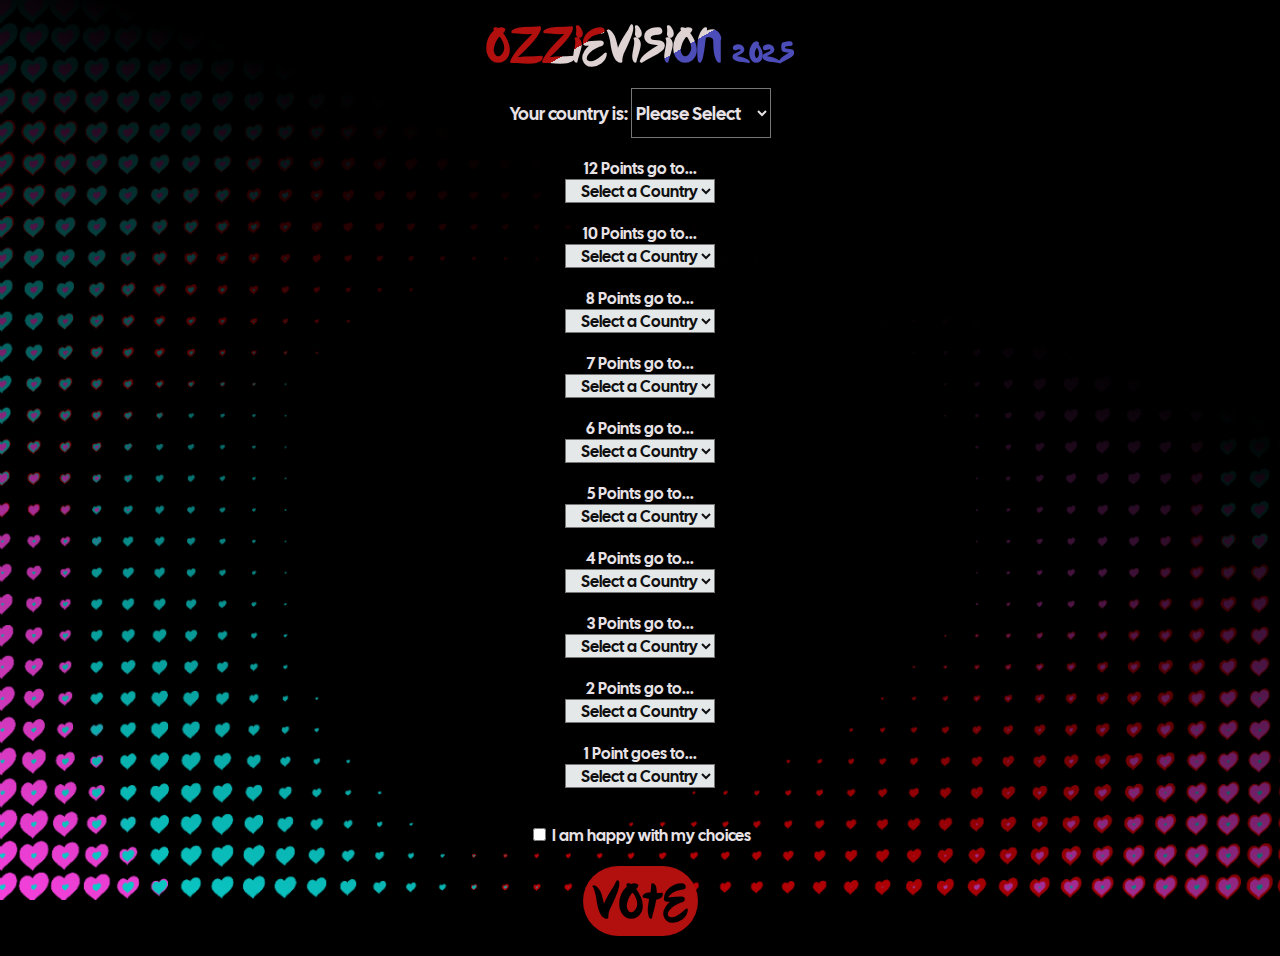
<file: index.html>
<!DOCTYPE html>
 <html lang="en">
     <head>
         <meta name="theme-color" content="#121212" />
         <meta charset="utf-8" />
         <meta name="viewport" content="width=device-width, initial-scale=1.0, maximum-scale=1.0, user-scalable=no" />
         <link rel="stylesheet" href="./styles.css" />
         <title>Ozzievision Site</title>
         <link rel="preconnect" href="https://fonts.googleapis.com">
         <link rel="preconnect" href="https://fonts.gstatic.com" crossorigin>
         <link href="https://fonts.googleapis.com/css2?family=Cal+Sans&family=Single+Day&display=swap" rel="stylesheet">
     </head>
    
 <body>
 <h1 id="title">OZZIEVISION 2025</h1>
 <form id="form" method="post" action="https://fabform.io/f/uzSauBx">
 <section id="myContainer">
    <label id="myCountryText" for="your-country">Your country is: </label>
    <select id="your-country" name="hCountry" required>
       <option value="" disabled selected>Please Select</option> 
       <option value="Poland">Poland</option>
       <option value="Ireland">Ireland</option>
       <option value="France">France</option>
       <option value="Denmark">Denmark</option>
       <option value="Portugal">Portugal</option>
       <option value="Czechia">Czechia</option>
       <option value="Finland">Finland</option>
       <option value="Croatia">Croatia</option>
       <option value="Australia">Australia</option>
       <option value="Albania">Albania</option>
       <option value="Iceland">Iceland</option>
       <option value="Sweden">Sweden</option>
       <option value="Armenia">Armenia</option>
       <option value="Austria">Austria</option>
       <option value="Ukraine">Ukraine</option>
       <option value="Germany">Germany</option>
       <option value="Spain">Spain</option>
       <option value="Switzerland">Switzerland</option>
       <option value="Netherlands">Netherlands</option>
       <option value="Estonia">Estonia</option>
       <option value="Belgium">Belgium</option>
       <option value="Greece">Greece</option>
       <option value="Norway">Norway</option>
       <option value="Latvia">Latvia</option>
       <option value="Italy">Italy</option>
       <option value="Malta">Malta</option>
    </select>
 </section>
 
 <section id="ddContainer">
    <label for="dd1">12 Points go to...</label>
    <select class="dropDown" id="dd1" name="Points12" required>
       <option value="" disabled selected>Select a Country</option>
       <option value="Poland">Poland</option>
       <option value="Ireland">Ireland</option>
       <option value="France">France</option>
       <option value="Denmark">Denmark</option>
       <option value="Portugal">Portugal</option>
       <option value="Czechia">Czechia</option>
       <option value="Finland">Finland</option>
       <option value="Croatia">Croatia</option>
       <option value="Australia">Australia</option>
       <option value="Albania">Albania</option>
       <option value="Iceland">Iceland</option>
       <option value="Sweden">Sweden</option>
       <option value="Armenia">Armenia</option>
       <option value="Austria">Austria</option>
       <option value="Ukraine">Ukraine</option>
       <option value="Germany">Germany</option>
       <option value="Spain">Spain</option>
       <option value="Switzerland">Switzerland</option>
       <option value="Netherlands">Netherlands</option>
       <option value="Estonia">Estonia</option>
       <option value="Belgium">Belgium</option>
       <option value="Greece">Greece</option>
       <option value="Norway">Norway</option>
       <option value="Latvia">Latvia</option>
       <option value="Italy">Italy</option>
       <option value="Malta">Malta</option>
    </select>
    <label for="dd2">10 Points go to...</label>
    <select class="dropDown" id="dd2" name="Points10" required>
       <option value="" disabled selected>Select a Country</option>
       <option value="Poland">Poland</option>
       <option value="Ireland">Ireland</option>
       <option value="France">France</option>
       <option value="Denmark">Denmark</option>
       <option value="Portugal">Portugal</option>
       <option value="Czechia">Czechia</option>
       <option value="Finland">Finland</option>
       <option value="Croatia">Croatia</option>
       <option value="Australia">Australia</option>
       <option value="Albania">Albania</option>
       <option value="Iceland">Iceland</option>
       <option value="Sweden">Sweden</option>
       <option value="Armenia">Armenia</option>
       <option value="Austria">Austria</option>
       <option value="Ukraine">Ukraine</option>
       <option value="Germany">Germany</option>
       <option value="Spain">Spain</option>
       <option value="Switzerland">Switzerland</option>
       <option value="Netherlands">Netherlands</option>
       <option value="Estonia">Estonia</option>
       <option value="Belgium">Belgium</option>
       <option value="Greece">Greece</option>
       <option value="Norway">Norway</option>
       <option value="Latvia">Latvia</option>
       <option value="Italy">Italy</option>
       <option value="Malta">Malta</option>
    </select>
    <label for="dd3">8 Points go to...</label>
    <select class="dropDown" id="dd3" name="Points8" required>
       <option value="" disabled selected>Select a Country</option>
       <option value="Poland">Poland</option>
       <option value="Ireland">Ireland</option>
       <option value="France">France</option>
       <option value="Denmark">Denmark</option>
       <option value="Portugal">Portugal</option>
       <option value="Czechia">Czechia</option>
       <option value="Finland">Finland</option>
       <option value="Croatia">Croatia</option>
       <option value="Australia">Australia</option>
       <option value="Albania">Albania</option>
       <option value="Iceland">Iceland</option>
       <option value="Sweden">Sweden</option>
       <option value="Armenia">Armenia</option>
       <option value="Austria">Austria</option>
       <option value="Ukraine">Ukraine</option>
       <option value="Germany">Germany</option>
       <option value="Spain">Spain</option>
       <option value="Switzerland">Switzerland</option>
       <option value="Netherlands">Netherlands</option>
       <option value="Estonia">Estonia</option>
       <option value="Belgium">Belgium</option>
       <option value="Greece">Greece</option>
       <option value="Norway">Norway</option>
       <option value="Latvia">Latvia</option>
       <option value="Italy">Italy</option>
       <option value="Malta">Malta</option>
    </select>
    <label for="dd4">7 Points go to...</label>
    <select class="dropDown" id="dd4" name="Points7" required>
       <option value="" disabled selected>Select a Country</option>
       <option value="Poland">Poland</option>
       <option value="Ireland">Ireland</option>
       <option value="France">France</option>
       <option value="Denmark">Denmark</option>
       <option value="Portugal">Portugal</option>
       <option value="Czechia">Czechia</option>
       <option value="Finland">Finland</option>
       <option value="Croatia">Croatia</option>
       <option value="Australia">Australia</option>
       <option value="Albania">Albania</option>
       <option value="Iceland">Iceland</option>
       <option value="Sweden">Sweden</option>
       <option value="Armenia">Armenia</option>
       <option value="Austria">Austria</option>
       <option value="Ukraine">Ukraine</option>
       <option value="Germany">Germany</option>
       <option value="Spain">Spain</option>
       <option value="Switzerland">Switzerland</option>
       <option value="Netherlands">Netherlands</option>
       <option value="Estonia">Estonia</option>
       <option value="Belgium">Belgium</option>
       <option value="Greece">Greece</option>
       <option value="Norway">Norway</option>
       <option value="Latvia">Latvia</option>
       <option value="Italy">Italy</option>
       <option value="Malta">Malta</option>
    </select>
    <label for="dd5">6 Points go to...</label>
    <select class="dropDown" id="dd5" name="Points6" required>
       <option value="" disabled selected>Select a Country</option>
       <option value="Poland">Poland</option>
       <option value="Ireland">Ireland</option>
       <option value="France">France</option>
       <option value="Denmark">Denmark</option>
       <option value="Portugal">Portugal</option>
       <option value="Czechia">Czechia</option>
       <option value="Finland">Finland</option>
       <option value="Croatia">Croatia</option>
       <option value="Australia">Australia</option>
       <option value="Albania">Albania</option>
       <option value="Iceland">Iceland</option>
       <option value="Sweden">Sweden</option>
       <option value="Armenia">Armenia</option>
       <option value="Austria">Austria</option>
       <option value="Ukraine">Ukraine</option>
       <option value="Germany">Germany</option>
       <option value="Spain">Spain</option>
       <option value="Switzerland">Switzerland</option>
       <option value="Netherlands">Netherlands</option>
       <option value="Estonia">Estonia</option>
       <option value="Belgium">Belgium</option>
       <option value="Greece">Greece</option>
       <option value="Norway">Norway</option>
       <option value="Latvia">Latvia</option>
       <option value="Italy">Italy</option>
       <option value="Malta">Malta</option>
    </select>
    <label for="dd6">5 Points go to...</label>
    <select class="dropDown" id="dd6" name="Points5" required>
       <option value="" disabled selected>Select a Country</option>
       <option value="Poland">Poland</option>
       <option value="Ireland">Ireland</option>
       <option value="France">France</option>
       <option value="Denmark">Denmark</option>
       <option value="Portugal">Portugal</option>
       <option value="Czechia">Czechia</option>
       <option value="Finland">Finland</option>
       <option value="Croatia">Croatia</option>
       <option value="Australia">Australia</option>
       <option value="Albania">Albania</option>
       <option value="Iceland">Iceland</option>
       <option value="Sweden">Sweden</option>
       <option value="Armenia">Armenia</option>
       <option value="Austria">Austria</option>
       <option value="Ukraine">Ukraine</option>
       <option value="Germany">Germany</option>
       <option value="Spain">Spain</option>
       <option value="Switzerland">Switzerland</option>
       <option value="Netherlands">Netherlands</option>
       <option value="Estonia">Estonia</option>
       <option value="Belgium">Belgium</option>
       <option value="Greece">Greece</option>
       <option value="Norway">Norway</option>
       <option value="Latvia">Latvia</option>
       <option value="Italy">Italy</option>
       <option value="Malta">Malta</option>
    </select>
    <label for="dd7">4 Points go to...</label>
    <select class="dropDown" id="dd7" name="Points4" required>
       <option value="" disabled selected>Select a Country</option>
       <option value="Poland">Poland</option>
       <option value="Ireland">Ireland</option>
       <option value="France">France</option>
       <option value="Denmark">Denmark</option>
       <option value="Portugal">Portugal</option>
       <option value="Czechia">Czechia</option>
       <option value="Finland">Finland</option>
       <option value="Croatia">Croatia</option>
       <option value="Australia">Australia</option>
       <option value="Albania">Albania</option>
       <option value="Iceland">Iceland</option>
       <option value="Sweden">Sweden</option>
       <option value="Armenia">Armenia</option>
       <option value="Austria">Austria</option>
       <option value="Ukraine">Ukraine</option>
       <option value="Germany">Germany</option>
       <option value="Spain">Spain</option>
       <option value="Switzerland">Switzerland</option>
       <option value="Netherlands">Netherlands</option>
       <option value="Estonia">Estonia</option>
       <option value="Belgium">Belgium</option>
       <option value="Greece">Greece</option>
       <option value="Norway">Norway</option>
       <option value="Latvia">Latvia</option>
       <option value="Italy">Italy</option>
       <option value="Malta">Malta</option>
    </select>
    <label for="dd8">3 Points go to...</label>
    <select class="dropDown" id="dd8" name="Points3" required>
       <option value="" disabled selected>Select a Country</option>
       <option value="Poland">Poland</option>
       <option value="Ireland">Ireland</option>
       <option value="France">France</option>
       <option value="Denmark">Denmark</option>
       <option value="Portugal">Portugal</option>
       <option value="Czechia">Czechia</option>
       <option value="Finland">Finland</option>
       <option value="Croatia">Croatia</option>
       <option value="Australia">Australia</option>
       <option value="Albania">Albania</option>
       <option value="Iceland">Iceland</option>
       <option value="Sweden">Sweden</option>
       <option value="Armenia">Armenia</option>
       <option value="Austria">Austria</option>
       <option value="Ukraine">Ukraine</option>
       <option value="Germany">Germany</option>
       <option value="Spain">Spain</option>
       <option value="Switzerland">Switzerland</option>
       <option value="Netherlands">Netherlands</option>
       <option value="Estonia">Estonia</option>
       <option value="Belgium">Belgium</option>
       <option value="Greece">Greece</option>
       <option value="Norway">Norway</option>
       <option value="Latvia">Latvia</option>
       <option value="Italy">Italy</option>
       <option value="Malta">Malta</option>
    </select>
    <label for="dd9">2 Points go to...</label>
    <select class="dropDown" id="dd9" name="Points2" required>
       <option value="" disabled selected>Select a Country</option>
       <option value="Poland">Poland</option>
       <option value="Ireland">Ireland</option>
       <option value="France">France</option>
       <option value="Denmark">Denmark</option>
       <option value="Portugal">Portugal</option>
       <option value="Czechia">Czechia</option>
       <option value="Finland">Finland</option>
       <option value="Croatia">Croatia</option>
       <option value="Australia">Australia</option>
       <option value="Albania">Albania</option>
       <option value="Iceland">Iceland</option>
       <option value="Sweden">Sweden</option>
       <option value="Armenia">Armenia</option>
       <option value="Austria">Austria</option>
       <option value="Ukraine">Ukraine</option>
       <option value="Germany">Germany</option>
       <option value="Spain">Spain</option>
       <option value="Switzerland">Switzerland</option>
       <option value="Netherlands">Netherlands</option>
       <option value="Estonia">Estonia</option>
       <option value="Belgium">Belgium</option>
       <option value="Greece">Greece</option>
       <option value="Norway">Norway</option>
       <option value="Latvia">Latvia</option>
       <option value="Italy">Italy</option>
       <option value="Malta">Malta</option>
    </select>
    <label for="dd10">1 Point goes to...</label>
    <select class="dropDown" id="dd10" name="Points1" required>
       <option value="" disabled selected>Select a Country</option>
       <option value="Poland">Poland</option>
       <option value="Ireland">Ireland</option>
       <option value="France">France</option>
       <option value="Denmark">Denmark</option>
       <option value="Portugal">Portugal</option>
       <option value="Czechia">Czechia</option>
       <option value="Finland">Finland</option>
       <option value="Croatia">Croatia</option>
       <option value="Australia">Australia</option>
       <option value="Albania">Albania</option>
       <option value="Iceland">Iceland</option>
       <option value="Sweden">Sweden</option>
       <option value="Armenia">Armenia</option>
       <option value="Austria">Austria</option>
       <option value="Ukraine">Ukraine</option>
       <option value="Germany">Germany</option>
       <option value="Spain">Spain</option>
       <option value="Switzerland">Switzerland</option>
       <option value="Netherlands">Netherlands</option>
       <option value="Estonia">Estonia</option>
       <option value="Belgium">Belgium</option>
       <option value="Greece">Greece</option>
       <option value="Norway">Norway</option>
       <option value="Latvia">Latvia</option>
       <option value="Italy">Italy</option>
       <option value="Malta">Malta</option>
    </select>
    <label for="check">
    <input type="checkbox" id="check" required></input>    I am happy with my choices</label>
    <button id="bttn" type="submit"> VOTE </button>
 </section> 
 </form>
     <script src="./script.js"></script>
 </body>
 </html>
</file>
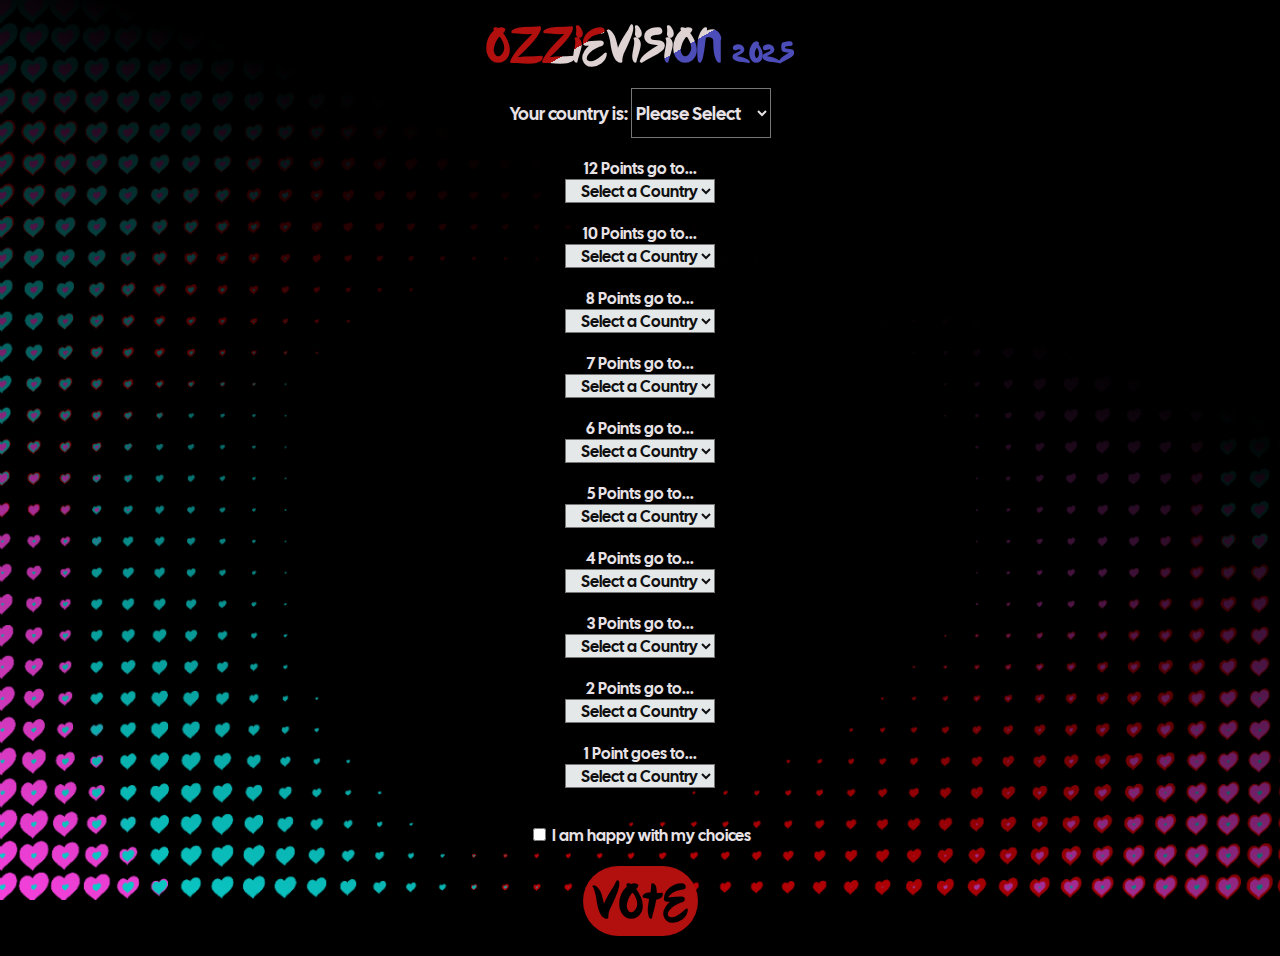
<file: deadindex.html>
<!DOCTYPE html>
<html lang="en">
    <head>
        <meta charset="utf-8" />
        <meta name="viewport" content="width=device-width, initial-scale=1.0, maximum-scale=1.0, user-scalable=no" />
        <link rel="stylesheet" href="./styles.css" />
        <title>Ozzievision 2025</title>
        <link rel="preconnect" href="https://fonts.googleapis.com">
<link rel="preconnect" href="https://fonts.gstatic.com" crossorigin>
<link href="https://fonts.googleapis.com/css2?family=Cal+Sans&family=Single+Day&display=swap" rel="stylesheet">
    </head>
    <body>
<!-- CONTENT HERE-->
<h1 id="title">OZZIEVISION 2025</h1>
<h2 id="thank">Thank you for Voting!</h2>
<form id="form" method="get" action="?php echo htmlspecialchars($_SERVER[formhandler.php])">        
<div id="myContainer">
<label id="myCountryText" for="your-country">Your country is: </label>
<select id="your-country" name="homeCountry" required>
<option value="" disabled selected>Please Select</option> 
<option value="Finland">Finland</option>
<option value="Germany">Germany</option>
<option value="Sweden">Sweden</option>
<option value="Malta">Malta</option>
<option value="Norway">Norway</option>
<option value="Austria">Austria</option>
<option value="Estonia">Estonia</option>
<option value="Denmark">Denmark</option>
<option value="Netherlands">Netherlands</option>
<option value="Australia">Australia</option>
<option value="Portugal">Portugal</option>
<option value="Croatia">Croatia</option>
</select>
</div>

<!--DROPDOWNS BELOW action="/action_page.php"-->
    <div id="ddContainer">
<label for="dd1">12 Points go to...</label>
<select class="dropDown" id="dd1" name="Points12" required>
    <option value="" disabled selected>Select a Country</option>
    <option value="Poland">Poland</option>
    <option value="Ireland">Ireland</option>
    <option value="France">France</option>
    <option value="Denmark">Denmark</option>
    <option value="Portugal">Portugal</option>
    <option value="Czechia">Czechia</option>
    <option value="Finland">Finland</option>
    <option value="Croatia">Croatia</option>
    <option value="Australia">Australia</option>
    <option value="Albania">Albania</option>
    <option value="Iceland">Iceland</option>
    <option value="Sweden">Sweden</option>
    <option value="Armenia">Armenia</option>
    <option value="Austria">Austria</option>
    <option value="Ukraine">Ukraine</option>
    <option value="Germany">Germany</option>
    <option value="Spain">Spain</option>
    <option value="Switzerland">Switzerland</option>
    <option value="Netherlands">Netherlands</option>
    <option value="Estonia">Estonia</option>
    <option value="Belgium">Belgium</option>
    <option value="Greece">Greece</option>
    <option value="Norway">Norway</option>
    <option value="Latvia">Latvia</option>
    <option value="Italy">Italy</option>
    <option value="Malta">Malta</option>
</select>
<label for="dd2">10 Points go to...</label>
<select class="dropDown" id="dd2" name="Points10" required>
    <option value="" disabled selected>Select a Country</option>
    <option value="Poland">Poland</option>
    <option value="Ireland">Ireland</option>
    <option value="France">France</option>
    <option value="Denmark">Denmark</option>
    <option value="Portugal">Portugal</option>
    <option value="Czechia">Czechia</option>
    <option value="Finland">Finland</option>
    <option value="Croatia">Croatia</option>
    <option value="Australia">Australia</option>
    <option value="Albania">Albania</option>
    <option value="Iceland">Iceland</option>
    <option value="Sweden">Sweden</option>
    <option value="Armenia">Armenia</option>
    <option value="Austria">Austria</option>
    <option value="Ukraine">Ukraine</option>
    <option value="Germany">Germany</option>
    <option value="Spain">Spain</option>
    <option value="Switzerland">Switzerland</option>
    <option value="Netherlands">Netherlands</option>
    <option value="Estonia">Estonia</option>
    <option value="Belgium">Belgium</option>
    <option value="Greece">Greece</option>
    <option value="Norway">Norway</option>
    <option value="Latvia">Latvia</option>
    <option value="Italy">Italy</option>
    <option value="Malta">Malta</option>
</select>
<label for="dd3">8 Points go to...</label>
<select class="dropDown" id="dd3" name="Points8" required>
    <option value="" disabled selected>Select a Country</option>
    <option value="Poland">Poland</option>
    <option value="Ireland">Ireland</option>
    <option value="France">France</option>
    <option value="Denmark">Denmark</option>
    <option value="Portugal">Portugal</option>
    <option value="Czechia">Czechia</option>
    <option value="Finland">Finland</option>
    <option value="Croatia">Croatia</option>
    <option value="Australia">Australia</option>
    <option value="Albania">Albania</option>
    <option value="Iceland">Iceland</option>
    <option value="Sweden">Sweden</option>
    <option value="Armenia">Armenia</option>
    <option value="Austria">Austria</option>
    <option value="Ukraine">Ukraine</option>
    <option value="Germany">Germany</option>
    <option value="Spain">Spain</option>
    <option value="Switzerland">Switzerland</option>
    <option value="Netherlands">Netherlands</option>
    <option value="Estonia">Estonia</option>
    <option value="Belgium">Belgium</option>
    <option value="Greece">Greece</option>
    <option value="Norway">Norway</option>
    <option value="Latvia">Latvia</option>
    <option value="Italy">Italy</option>
    <option value="Malta">Malta</option>
</select>
<label for="dd4">7 Points go to...</label>
<select class="dropDown" id="dd4" name="Points7" required>
    <option value="" disabled selected>Select a Country</option>
    <option value="Poland">Poland</option>
    <option value="Ireland">Ireland</option>
    <option value="France">France</option>
    <option value="Denmark">Denmark</option>
    <option value="Portugal">Portugal</option>
    <option value="Czechia">Czechia</option>
    <option value="Finland">Finland</option>
    <option value="Croatia">Croatia</option>
    <option value="Australia">Australia</option>
    <option value="Albania">Albania</option>
    <option value="Iceland">Iceland</option>
    <option value="Sweden">Sweden</option>
    <option value="Armenia">Armenia</option>
    <option value="Austria">Austria</option>
    <option value="Ukraine">Ukraine</option>
    <option value="Germany">Germany</option>
    <option value="Spain">Spain</option>
    <option value="Switzerland">Switzerland</option>
    <option value="Netherlands">Netherlands</option>
    <option value="Estonia">Estonia</option>
    <option value="Belgium">Belgium</option>
    <option value="Greece">Greece</option>
    <option value="Norway">Norway</option>
    <option value="Latvia">Latvia</option>
    <option value="Italy">Italy</option>
    <option value="Malta">Malta</option>
</select>
<label for="dd5">6 Points go to...</label>
<select class="dropDown" id="dd5" name="Points6" required>
    <option value="" disabled selected>Select a Country</option>
    <option value="Poland">Poland</option>
    <option value="Ireland">Ireland</option>
    <option value="France">France</option>
    <option value="Denmark">Denmark</option>
    <option value="Portugal">Portugal</option>
    <option value="Czechia">Czechia</option>
    <option value="Finland">Finland</option>
    <option value="Croatia">Croatia</option>
    <option value="Australia">Australia</option>
    <option value="Albania">Albania</option>
    <option value="Iceland">Iceland</option>
    <option value="Sweden">Sweden</option>
    <option value="Armenia">Armenia</option>
    <option value="Austria">Austria</option>
    <option value="Ukraine">Ukraine</option>
    <option value="Germany">Germany</option>
    <option value="Spain">Spain</option>
    <option value="Switzerland">Switzerland</option>
    <option value="Netherlands">Netherlands</option>
    <option value="Estonia">Estonia</option>
    <option value="Belgium">Belgium</option>
    <option value="Greece">Greece</option>
    <option value="Norway">Norway</option>
    <option value="Latvia">Latvia</option>
    <option value="Italy">Italy</option>
    <option value="Malta">Malta</option>
</select>
<label for="dd6">5 Points go to...</label>
<select class="dropDown" id="dd6" name="Points5" required>
    <option value="" disabled selected>Select a Country</option>
    <option value="Poland">Poland</option>
    <option value="Ireland">Ireland</option>
    <option value="France">France</option>
    <option value="Denmark">Denmark</option>
    <option value="Portugal">Portugal</option>
    <option value="Czechia">Czechia</option>
    <option value="Finland">Finland</option>
    <option value="Croatia">Croatia</option>
    <option value="Australia">Australia</option>
    <option value="Albania">Albania</option>
    <option value="Iceland">Iceland</option>
    <option value="Sweden">Sweden</option>
    <option value="Armenia">Armenia</option>
    <option value="Austria">Austria</option>
    <option value="Ukraine">Ukraine</option>
    <option value="Germany">Germany</option>
    <option value="Spain">Spain</option>
    <option value="Switzerland">Switzerland</option>
    <option value="Netherlands">Netherlands</option>
    <option value="Estonia">Estonia</option>
    <option value="Belgium">Belgium</option>
    <option value="Greece">Greece</option>
    <option value="Norway">Norway</option>
    <option value="Latvia">Latvia</option>
    <option value="Italy">Italy</option>
    <option value="Malta">Malta</option>
</select>
<label for="dd7">4 Points go to...</label>
<select class="dropDown" id="dd7" name="Points4" required>
    <option value="" disabled selected>Select a Country</option>
    <option value="Poland">Poland</option>
    <option value="Ireland">Ireland</option>
    <option value="France">France</option>
    <option value="Denmark">Denmark</option>
    <option value="Portugal">Portugal</option>
    <option value="Czechia">Czechia</option>
    <option value="Finland">Finland</option>
    <option value="Croatia">Croatia</option>
    <option value="Australia">Australia</option>
    <option value="Albania">Albania</option>
    <option value="Iceland">Iceland</option>
    <option value="Sweden">Sweden</option>
    <option value="Armenia">Armenia</option>
    <option value="Austria">Austria</option>
    <option value="Ukraine">Ukraine</option>
    <option value="Germany">Germany</option>
    <option value="Spain">Spain</option>
    <option value="Switzerland">Switzerland</option>
    <option value="Netherlands">Netherlands</option>
    <option value="Estonia">Estonia</option>
    <option value="Belgium">Belgium</option>
    <option value="Greece">Greece</option>
    <option value="Norway">Norway</option>
    <option value="Latvia">Latvia</option>
    <option value="Italy">Italy</option>
    <option value="Malta">Malta</option>
</select>
<label for="dd8">3 Points go to...</label>
<select class="dropDown" id="dd8" name="Points3" required>
    <option value="" disabled selected>Select a Country</option>
    <option value="Poland">Poland</option>
    <option value="Ireland">Ireland</option>
    <option value="France">France</option>
    <option value="Denmark">Denmark</option>
    <option value="Portugal">Portugal</option>
    <option value="Czechia">Czechia</option>
    <option value="Finland">Finland</option>
    <option value="Croatia">Croatia</option>
    <option value="Australia">Australia</option>
    <option value="Albania">Albania</option>
    <option value="Iceland">Iceland</option>
    <option value="Sweden">Sweden</option>
    <option value="Armenia">Armenia</option>
    <option value="Austria">Austria</option>
    <option value="Ukraine">Ukraine</option>
    <option value="Germany">Germany</option>
    <option value="Spain">Spain</option>
    <option value="Switzerland">Switzerland</option>
    <option value="Netherlands">Netherlands</option>
    <option value="Estonia">Estonia</option>
    <option value="Belgium">Belgium</option>
    <option value="Greece">Greece</option>
    <option value="Norway">Norway</option>
    <option value="Latvia">Latvia</option>
    <option value="Italy">Italy</option>
    <option value="Malta">Malta</option>
</select>
<label for="dd9">2 Points go to...</label>
<select class="dropDown" id="dd9" name="Points2" required>
    <option value="" disabled selected>Select a Country</option>
    <option value="Poland">Poland</option>
    <option value="Ireland">Ireland</option>
    <option value="France">France</option>
    <option value="Denmark">Denmark</option>
    <option value="Portugal">Portugal</option>
    <option value="Czechia">Czechia</option>
    <option value="Finland">Finland</option>
    <option value="Croatia">Croatia</option>
    <option value="Australia">Australia</option>
    <option value="Albania">Albania</option>
    <option value="Iceland">Iceland</option>
    <option value="Sweden">Sweden</option>
    <option value="Armenia">Armenia</option>
    <option value="Austria">Austria</option>
    <option value="Ukraine">Ukraine</option>
    <option value="Germany">Germany</option>
    <option value="Spain">Spain</option>
    <option value="Switzerland">Switzerland</option>
    <option value="Netherlands">Netherlands</option>
    <option value="Estonia">Estonia</option>
    <option value="Belgium">Belgium</option>
    <option value="Greece">Greece</option>
    <option value="Norway">Norway</option>
    <option value="Latvia">Latvia</option>
    <option value="Italy">Italy</option>
    <option value="Malta">Malta</option>
</select>
<label for="dd10">1 Point goes to...</label>
<select class="dropDown" id="dd10" name="Points1" required>
    <option value="" disabled selected>Select a Country</option>
    <option value="Poland">Poland</option>
    <option value="Ireland">Ireland</option>
    <option value="France">France</option>
    <option value="Denmark">Denmark</option>
    <option value="Portugal">Portugal</option>
    <option value="Czechia">Czechia</option>
    <option value="Finland">Finland</option>
    <option value="Croatia">Croatia</option>
    <option value="Australia">Australia</option>
    <option value="Albania">Albania</option>
    <option value="Iceland">Iceland</option>
    <option value="Sweden">Sweden</option>
    <option value="Armenia">Armenia</option>
    <option value="Austria">Austria</option>
    <option value="Ukraine">Ukraine</option>
    <option value="Germany">Germany</option>
    <option value="Spain">Spain</option>
    <option value="Switzerland">Switzerland</option>
    <option value="Netherlands">Netherlands</option>
    <option value="Estonia">Estonia</option>
    <option value="Belgium">Belgium</option>
    <option value="Greece">Greece</option>
    <option value="Norway">Norway</option>
    <option value="Latvia">Latvia</option>
    <option value="Italy">Italy</option>
    <option value="Malta">Malta</option>
</select>
<label for="check">
<input type="checkbox" id="check" required></input>    I am happy with my choices</label>
<button id="bttn" type="submit"> VOTE </button>
</div> 
</form>
    <script src="./script.js"></script>       
    </body>
</html>
</file>
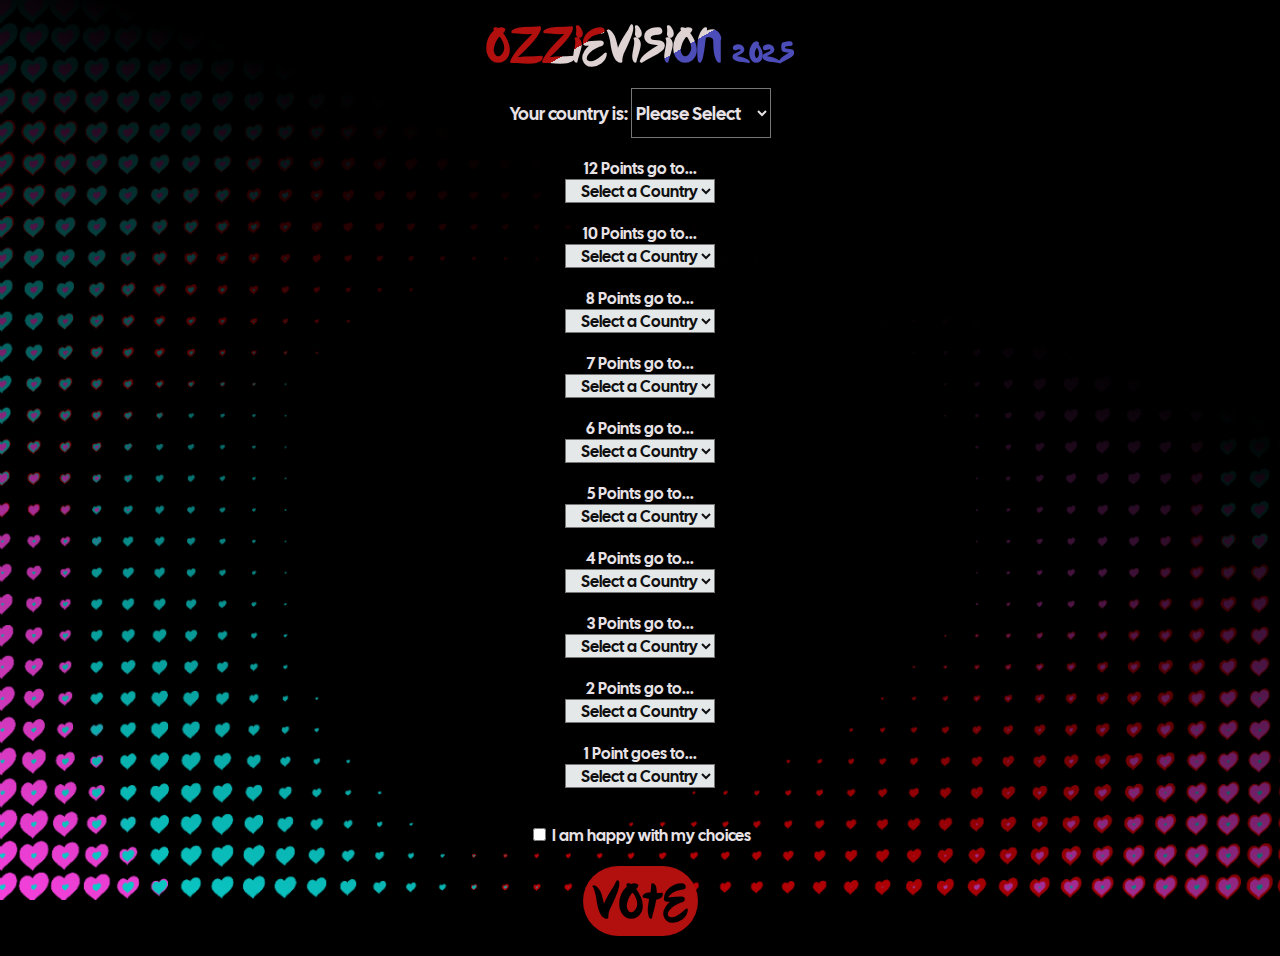
<file: html copy.html>
<!DOCTYPE html>
<html lang="en">
    <head>
        <meta charset="utf-8" />
        <meta name="viewport" content="width=device-width, initial-scale=1.0, maximum-scale=1.0, user-scalable=no" />
        <link rel="stylesheet" href="./styles.css" />
        <title>Ozzievision Site</title>
        <link rel="preconnect" href="https://fonts.googleapis.com">
<link rel="preconnect" href="https://fonts.gstatic.com" crossorigin>
<link href="https://fonts.googleapis.com/css2?family=Cal+Sans&family=Single+Day&display=swap" rel="stylesheet">
    </head>
    <body>
<!-- CONTENT HERE-->
<h1 id="title">OZZIEVISION 2025</h1>
<h2 id="thank">Thank you for Voting!</h2>
<div id="myContainer">
<label id="myCountryText" for="your-country">Your country is: </label>
<select id="your-country" name="homeCountry" required>
<option value="" disabled selected>Please Select</option> 
<option value="Finland">Finland</option>
<option value="Germany">Germany</option>
<option value="Sweden">Sweden</option>
<option value="Malta">Malta</option>
<option value="Norway">Norway</option>
<option value="Austria">Austria</option>
<option value="Estonia">Estonia</option>
<option value="Denmark">Denmark</option>
<option value="Netherlands">Netherlands</option>
<option value="Australia">Australia</option>
<option value="Portugal">Portugal</option>
<option value="Croatia">Croatia</option>
</select>
</div>

<!--DROPDOWNS BELOW action="/action_page.php"-->
<form id="form" onsubmit="return false">
    <div id="ddContainer">
<label for="dd1">12 Points go to...</label>
<select class="dropDown" id="dd1" name="Points12" required>
    <option value="" disabled selected>Select a Country</option>
    <option value="Poland">Poland</option>
    <option value="Ireland">Ireland</option>
    <option value="France">France</option>
    <option value="Denmark">Denmark</option>
    <option value="Portugal">Portugal</option>
    <option value="Czechia">Czechia</option>
    <option value="Finland">Finland</option>
    <option value="Croatia">Croatia</option>
    <option value="Australia">Australia</option>
    <option value="Albania">Albania</option>
    <option value="Iceland">Iceland</option>
    <option value="Sweden">Sweden</option>
    <option value="Armenia">Armenia</option>
    <option value="Austria">Austria</option>
    <option value="Ukraine">Ukraine</option>
    <option value="Germany">Germany</option>
    <option value="Spain">Spain</option>
    <option value="Switzerland">Switzerland</option>
    <option value="Netherlands">Netherlands</option>
    <option value="Estonia">Estonia</option>
    <option value="Belgium">Belgium</option>
    <option value="Greece">Greece</option>
    <option value="Norway">Norway</option>
    <option value="Latvia">Latvia</option>
    <option value="Italy">Italy</option>
    <option value="Malta">Malta</option>
</select>
<label for="dd2">10 Points go to...</label>
<select class="dropDown" id="dd2" name="Points10" required>
    <option value="" disabled selected>Select a Country</option>
    <option value="Poland">Poland</option>
    <option value="Ireland">Ireland</option>
    <option value="France">France</option>
    <option value="Denmark">Denmark</option>
    <option value="Portugal">Portugal</option>
    <option value="Czechia">Czechia</option>
    <option value="Finland">Finland</option>
    <option value="Croatia">Croatia</option>
    <option value="Australia">Australia</option>
    <option value="Albania">Albania</option>
    <option value="Iceland">Iceland</option>
    <option value="Sweden">Sweden</option>
    <option value="Armenia">Armenia</option>
    <option value="Austria">Austria</option>
    <option value="Ukraine">Ukraine</option>
    <option value="Germany">Germany</option>
    <option value="Spain">Spain</option>
    <option value="Switzerland">Switzerland</option>
    <option value="Netherlands">Netherlands</option>
    <option value="Estonia">Estonia</option>
    <option value="Belgium">Belgium</option>
    <option value="Greece">Greece</option>
    <option value="Norway">Norway</option>
    <option value="Latvia">Latvia</option>
    <option value="Italy">Italy</option>
    <option value="Malta">Malta</option>
</select>
<label for="dd3">8 Points go to...</label>
<select class="dropDown" id="dd3" name="Points8" required>
    <option value="" disabled selected>Select a Country</option>
    <option value="Poland">Poland</option>
    <option value="Ireland">Ireland</option>
    <option value="France">France</option>
    <option value="Denmark">Denmark</option>
    <option value="Portugal">Portugal</option>
    <option value="Czechia">Czechia</option>
    <option value="Finland">Finland</option>
    <option value="Croatia">Croatia</option>
    <option value="Australia">Australia</option>
    <option value="Albania">Albania</option>
    <option value="Iceland">Iceland</option>
    <option value="Sweden">Sweden</option>
    <option value="Armenia">Armenia</option>
    <option value="Austria">Austria</option>
    <option value="Ukraine">Ukraine</option>
    <option value="Germany">Germany</option>
    <option value="Spain">Spain</option>
    <option value="Switzerland">Switzerland</option>
    <option value="Netherlands">Netherlands</option>
    <option value="Estonia">Estonia</option>
    <option value="Belgium">Belgium</option>
    <option value="Greece">Greece</option>
    <option value="Norway">Norway</option>
    <option value="Latvia">Latvia</option>
    <option value="Italy">Italy</option>
    <option value="Malta">Malta</option>
</select>
<label for="dd4">7 Points go to...</label>
<select class="dropDown" id="dd4" name="Points7" required>
    <option value="" disabled selected>Select a Country</option>
    <option value="Poland">Poland</option>
    <option value="Ireland">Ireland</option>
    <option value="France">France</option>
    <option value="Denmark">Denmark</option>
    <option value="Portugal">Portugal</option>
    <option value="Czechia">Czechia</option>
    <option value="Finland">Finland</option>
    <option value="Croatia">Croatia</option>
    <option value="Australia">Australia</option>
    <option value="Albania">Albania</option>
    <option value="Iceland">Iceland</option>
    <option value="Sweden">Sweden</option>
    <option value="Armenia">Armenia</option>
    <option value="Austria">Austria</option>
    <option value="Ukraine">Ukraine</option>
    <option value="Germany">Germany</option>
    <option value="Spain">Spain</option>
    <option value="Switzerland">Switzerland</option>
    <option value="Netherlands">Netherlands</option>
    <option value="Estonia">Estonia</option>
    <option value="Belgium">Belgium</option>
    <option value="Greece">Greece</option>
    <option value="Norway">Norway</option>
    <option value="Latvia">Latvia</option>
    <option value="Italy">Italy</option>
    <option value="Malta">Malta</option>
</select>
<label for="dd5">6 Points go to...</label>
<select class="dropDown" id="dd5" name="Points6" required>
    <option value="" disabled selected>Select a Country</option>
    <option value="Poland">Poland</option>
    <option value="Ireland">Ireland</option>
    <option value="France">France</option>
    <option value="Denmark">Denmark</option>
    <option value="Portugal">Portugal</option>
    <option value="Czechia">Czechia</option>
    <option value="Finland">Finland</option>
    <option value="Croatia">Croatia</option>
    <option value="Australia">Australia</option>
    <option value="Albania">Albania</option>
    <option value="Iceland">Iceland</option>
    <option value="Sweden">Sweden</option>
    <option value="Armenia">Armenia</option>
    <option value="Austria">Austria</option>
    <option value="Ukraine">Ukraine</option>
    <option value="Germany">Germany</option>
    <option value="Spain">Spain</option>
    <option value="Switzerland">Switzerland</option>
    <option value="Netherlands">Netherlands</option>
    <option value="Estonia">Estonia</option>
    <option value="Belgium">Belgium</option>
    <option value="Greece">Greece</option>
    <option value="Norway">Norway</option>
    <option value="Latvia">Latvia</option>
    <option value="Italy">Italy</option>
    <option value="Malta">Malta</option>
</select>
<label for="dd6">5 Points go to...</label>
<select class="dropDown" id="dd6" name="Points5" required>
    <option value="" disabled selected>Select a Country</option>
    <option value="Poland">Poland</option>
    <option value="Ireland">Ireland</option>
    <option value="France">France</option>
    <option value="Denmark">Denmark</option>
    <option value="Portugal">Portugal</option>
    <option value="Czechia">Czechia</option>
    <option value="Finland">Finland</option>
    <option value="Croatia">Croatia</option>
    <option value="Australia">Australia</option>
    <option value="Albania">Albania</option>
    <option value="Iceland">Iceland</option>
    <option value="Sweden">Sweden</option>
    <option value="Armenia">Armenia</option>
    <option value="Austria">Austria</option>
    <option value="Ukraine">Ukraine</option>
    <option value="Germany">Germany</option>
    <option value="Spain">Spain</option>
    <option value="Switzerland">Switzerland</option>
    <option value="Netherlands">Netherlands</option>
    <option value="Estonia">Estonia</option>
    <option value="Belgium">Belgium</option>
    <option value="Greece">Greece</option>
    <option value="Norway">Norway</option>
    <option value="Latvia">Latvia</option>
    <option value="Italy">Italy</option>
    <option value="Malta">Malta</option>
</select>
<label for="dd7">4 Points go to...</label>
<select class="dropDown" id="dd7" name="Points4" required>
    <option value="" disabled selected>Select a Country</option>
    <option value="Poland">Poland</option>
    <option value="Ireland">Ireland</option>
    <option value="France">France</option>
    <option value="Denmark">Denmark</option>
    <option value="Portugal">Portugal</option>
    <option value="Czechia">Czechia</option>
    <option value="Finland">Finland</option>
    <option value="Croatia">Croatia</option>
    <option value="Australia">Australia</option>
    <option value="Albania">Albania</option>
    <option value="Iceland">Iceland</option>
    <option value="Sweden">Sweden</option>
    <option value="Armenia">Armenia</option>
    <option value="Austria">Austria</option>
    <option value="Ukraine">Ukraine</option>
    <option value="Germany">Germany</option>
    <option value="Spain">Spain</option>
    <option value="Switzerland">Switzerland</option>
    <option value="Netherlands">Netherlands</option>
    <option value="Estonia">Estonia</option>
    <option value="Belgium">Belgium</option>
    <option value="Greece">Greece</option>
    <option value="Norway">Norway</option>
    <option value="Latvia">Latvia</option>
    <option value="Italy">Italy</option>
    <option value="Malta">Malta</option>
</select>
<label for="dd8">3 Points go to...</label>
<select class="dropDown" id="dd8" name="Points3" required>
    <option value="" disabled selected>Select a Country</option>
    <option value="Poland">Poland</option>
    <option value="Ireland">Ireland</option>
    <option value="France">France</option>
    <option value="Denmark">Denmark</option>
    <option value="Portugal">Portugal</option>
    <option value="Czechia">Czechia</option>
    <option value="Finland">Finland</option>
    <option value="Croatia">Croatia</option>
    <option value="Australia">Australia</option>
    <option value="Albania">Albania</option>
    <option value="Iceland">Iceland</option>
    <option value="Sweden">Sweden</option>
    <option value="Armenia">Armenia</option>
    <option value="Austria">Austria</option>
    <option value="Ukraine">Ukraine</option>
    <option value="Germany">Germany</option>
    <option value="Spain">Spain</option>
    <option value="Switzerland">Switzerland</option>
    <option value="Netherlands">Netherlands</option>
    <option value="Estonia">Estonia</option>
    <option value="Belgium">Belgium</option>
    <option value="Greece">Greece</option>
    <option value="Norway">Norway</option>
    <option value="Latvia">Latvia</option>
    <option value="Italy">Italy</option>
    <option value="Malta">Malta</option>
</select>
<label for="dd9">2 Points go to...</label>
<select class="dropDown" id="dd9" name="Points2" required>
    <option value="" disabled selected>Select a Country</option>
    <option value="Poland">Poland</option>
    <option value="Ireland">Ireland</option>
    <option value="France">France</option>
    <option value="Denmark">Denmark</option>
    <option value="Portugal">Portugal</option>
    <option value="Czechia">Czechia</option>
    <option value="Finland">Finland</option>
    <option value="Croatia">Croatia</option>
    <option value="Australia">Australia</option>
    <option value="Albania">Albania</option>
    <option value="Iceland">Iceland</option>
    <option value="Sweden">Sweden</option>
    <option value="Armenia">Armenia</option>
    <option value="Austria">Austria</option>
    <option value="Ukraine">Ukraine</option>
    <option value="Germany">Germany</option>
    <option value="Spain">Spain</option>
    <option value="Switzerland">Switzerland</option>
    <option value="Netherlands">Netherlands</option>
    <option value="Estonia">Estonia</option>
    <option value="Belgium">Belgium</option>
    <option value="Greece">Greece</option>
    <option value="Norway">Norway</option>
    <option value="Latvia">Latvia</option>
    <option value="Italy">Italy</option>
    <option value="Malta">Malta</option>
</select>
<label for="dd10">1 Point goes to...</label>
<select class="dropDown" id="dd10" name="Points1" required>
    <option value="" disabled selected>Select a Country</option>
    <option value="Poland">Poland</option>
    <option value="Ireland">Ireland</option>
    <option value="France">France</option>
    <option value="Denmark">Denmark</option>
    <option value="Portugal">Portugal</option>
    <option value="Czechia">Czechia</option>
    <option value="Finland">Finland</option>
    <option value="Croatia">Croatia</option>
    <option value="Australia">Australia</option>
    <option value="Albania">Albania</option>
    <option value="Iceland">Iceland</option>
    <option value="Sweden">Sweden</option>
    <option value="Armenia">Armenia</option>
    <option value="Austria">Austria</option>
    <option value="Ukraine">Ukraine</option>
    <option value="Germany">Germany</option>
    <option value="Spain">Spain</option>
    <option value="Switzerland">Switzerland</option>
    <option value="Netherlands">Netherlands</option>
    <option value="Estonia">Estonia</option>
    <option value="Belgium">Belgium</option>
    <option value="Greece">Greece</option>
    <option value="Norway">Norway</option>
    <option value="Latvia">Latvia</option>
    <option value="Italy">Italy</option>
    <option value="Malta">Malta</option>
</select>
<label for="check">
<input type="checkbox" id="check" required></input>    I am happy with my choices</label>
<button id="bttn" type="submit"> VOTE </button>
</div> 
</form>
    <script src="./script copy.js"></script>
    </body>
</html>
</file>
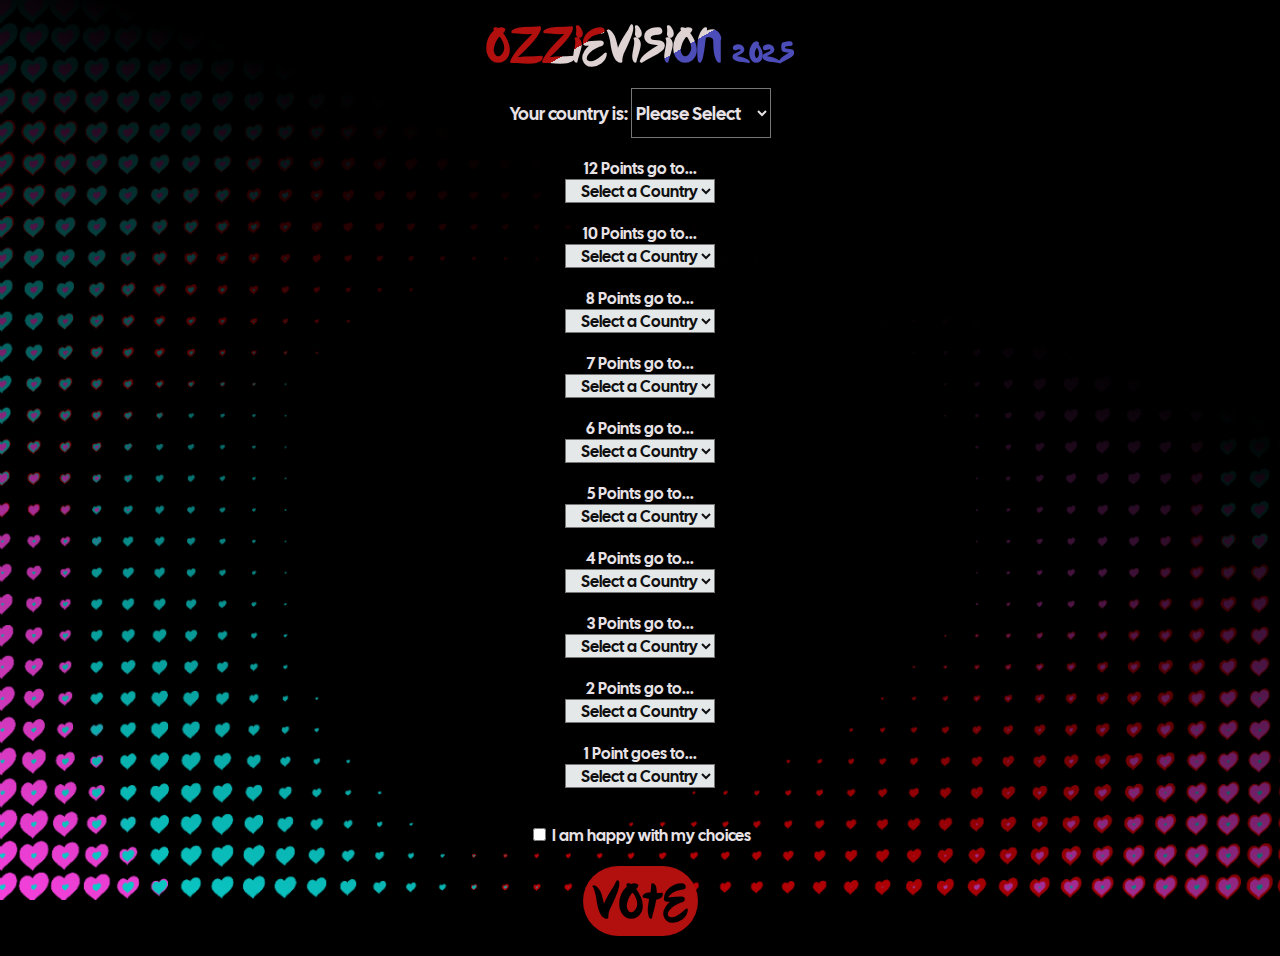
<file: html.html>
<!DOCTYPE html>
<html lang="en">
    <head>
        <meta charset="utf-8" />
        <meta name="viewport" content="width=device-width, initial-scale=1.0, maximum-scale=1.0, user-scalable=no" />
        <link rel="stylesheet" href="./styles.css" />
        <title>Ozzievision Site</title>
        <link rel="preconnect" href="https://fonts.googleapis.com">
<link rel="preconnect" href="https://fonts.gstatic.com" crossorigin>
<link href="https://fonts.googleapis.com/css2?family=Cal+Sans&family=Single+Day&display=swap" rel="stylesheet">
    </head>
    <body>
<!-- CONTENT HERE-->
<h1 id="title">OZZIEVISION 2025</h1>
<h2 id="thank">Thank you for Voting!</h2>
<div id="myContainer">
<label id="myCountryText" for="your-country">Your country is: </label>
<select id="your-country" name="homeCountry" required>
<option value="" disabled selected>Please Select</option> 
<option value="Finland">Finland</option>
<option value="Germany">Germany</option>
<option value="Sweden">Sweden</option>
<option value="Malta">Malta</option>
<option value="Norway">Norway</option>
<option value="Austria">Austria</option>
<option value="Estonia">Estonia</option>
<option value="Denmark">Denmark</option>
<option value="Netherlands">Netherlands</option>
<option value="Australia">Australia</option>
<option value="Portugal">Portugal</option>
<option value="Croatia">Croatia</option>
</select>
</div>

<!--DROPDOWNS BELOW action="/action_page.php"-->
<form id="form" method="post" action="?php echo htmlspecialchars($_SERVER[formhandler.php])">
    <div id="ddContainer">
<label for="dd1">12 Points go to...</label>
<select class="dropDown" id="dd1" name="Points12" required>
    <option value="" disabled selected>Select a Country</option>
    <option value="Poland">Poland</option>
    <option value="Ireland">Ireland</option>
    <option value="France">France</option>
    <option value="Denmark">Denmark</option>
    <option value="Portugal">Portugal</option>
    <option value="Czechia">Czechia</option>
    <option value="Finland">Finland</option>
    <option value="Croatia">Croatia</option>
    <option value="Australia">Australia</option>
    <option value="Albania">Albania</option>
    <option value="Iceland">Iceland</option>
    <option value="Sweden">Sweden</option>
    <option value="Armenia">Armenia</option>
    <option value="Austria">Austria</option>
    <option value="Ukraine">Ukraine</option>
    <option value="Germany">Germany</option>
    <option value="Spain">Spain</option>
    <option value="Switzerland">Switzerland</option>
    <option value="Netherlands">Netherlands</option>
    <option value="Estonia">Estonia</option>
    <option value="Belgium">Belgium</option>
    <option value="Greece">Greece</option>
    <option value="Norway">Norway</option>
    <option value="Latvia">Latvia</option>
    <option value="Italy">Italy</option>
    <option value="Malta">Malta</option>
</select>
<label for="dd2">10 Points go to...</label>
<select class="dropDown" id="dd2" name="Points10" required>
    <option value="" disabled selected>Select a Country</option>
    <option value="Poland">Poland</option>
    <option value="Ireland">Ireland</option>
    <option value="France">France</option>
    <option value="Denmark">Denmark</option>
    <option value="Portugal">Portugal</option>
    <option value="Czechia">Czechia</option>
    <option value="Finland">Finland</option>
    <option value="Croatia">Croatia</option>
    <option value="Australia">Australia</option>
    <option value="Albania">Albania</option>
    <option value="Iceland">Iceland</option>
    <option value="Sweden">Sweden</option>
    <option value="Armenia">Armenia</option>
    <option value="Austria">Austria</option>
    <option value="Ukraine">Ukraine</option>
    <option value="Germany">Germany</option>
    <option value="Spain">Spain</option>
    <option value="Switzerland">Switzerland</option>
    <option value="Netherlands">Netherlands</option>
    <option value="Estonia">Estonia</option>
    <option value="Belgium">Belgium</option>
    <option value="Greece">Greece</option>
    <option value="Norway">Norway</option>
    <option value="Latvia">Latvia</option>
    <option value="Italy">Italy</option>
    <option value="Malta">Malta</option>
</select>
<label for="dd3">8 Points go to...</label>
<select class="dropDown" id="dd3" name="Points8" required>
    <option value="" disabled selected>Select a Country</option>
    <option value="Poland">Poland</option>
    <option value="Ireland">Ireland</option>
    <option value="France">France</option>
    <option value="Denmark">Denmark</option>
    <option value="Portugal">Portugal</option>
    <option value="Czechia">Czechia</option>
    <option value="Finland">Finland</option>
    <option value="Croatia">Croatia</option>
    <option value="Australia">Australia</option>
    <option value="Albania">Albania</option>
    <option value="Iceland">Iceland</option>
    <option value="Sweden">Sweden</option>
    <option value="Armenia">Armenia</option>
    <option value="Austria">Austria</option>
    <option value="Ukraine">Ukraine</option>
    <option value="Germany">Germany</option>
    <option value="Spain">Spain</option>
    <option value="Switzerland">Switzerland</option>
    <option value="Netherlands">Netherlands</option>
    <option value="Estonia">Estonia</option>
    <option value="Belgium">Belgium</option>
    <option value="Greece">Greece</option>
    <option value="Norway">Norway</option>
    <option value="Latvia">Latvia</option>
    <option value="Italy">Italy</option>
    <option value="Malta">Malta</option>
</select>
<label for="dd4">7 Points go to...</label>
<select class="dropDown" id="dd4" name="Points7" required>
    <option value="" disabled selected>Select a Country</option>
    <option value="Poland">Poland</option>
    <option value="Ireland">Ireland</option>
    <option value="France">France</option>
    <option value="Denmark">Denmark</option>
    <option value="Portugal">Portugal</option>
    <option value="Czechia">Czechia</option>
    <option value="Finland">Finland</option>
    <option value="Croatia">Croatia</option>
    <option value="Australia">Australia</option>
    <option value="Albania">Albania</option>
    <option value="Iceland">Iceland</option>
    <option value="Sweden">Sweden</option>
    <option value="Armenia">Armenia</option>
    <option value="Austria">Austria</option>
    <option value="Ukraine">Ukraine</option>
    <option value="Germany">Germany</option>
    <option value="Spain">Spain</option>
    <option value="Switzerland">Switzerland</option>
    <option value="Netherlands">Netherlands</option>
    <option value="Estonia">Estonia</option>
    <option value="Belgium">Belgium</option>
    <option value="Greece">Greece</option>
    <option value="Norway">Norway</option>
    <option value="Latvia">Latvia</option>
    <option value="Italy">Italy</option>
    <option value="Malta">Malta</option>
</select>
<label for="dd5">6 Points go to...</label>
<select class="dropDown" id="dd5" name="Points6" required>
    <option value="" disabled selected>Select a Country</option>
    <option value="Poland">Poland</option>
    <option value="Ireland">Ireland</option>
    <option value="France">France</option>
    <option value="Denmark">Denmark</option>
    <option value="Portugal">Portugal</option>
    <option value="Czechia">Czechia</option>
    <option value="Finland">Finland</option>
    <option value="Croatia">Croatia</option>
    <option value="Australia">Australia</option>
    <option value="Albania">Albania</option>
    <option value="Iceland">Iceland</option>
    <option value="Sweden">Sweden</option>
    <option value="Armenia">Armenia</option>
    <option value="Austria">Austria</option>
    <option value="Ukraine">Ukraine</option>
    <option value="Germany">Germany</option>
    <option value="Spain">Spain</option>
    <option value="Switzerland">Switzerland</option>
    <option value="Netherlands">Netherlands</option>
    <option value="Estonia">Estonia</option>
    <option value="Belgium">Belgium</option>
    <option value="Greece">Greece</option>
    <option value="Norway">Norway</option>
    <option value="Latvia">Latvia</option>
    <option value="Italy">Italy</option>
    <option value="Malta">Malta</option>
</select>
<label for="dd6">5 Points go to...</label>
<select class="dropDown" id="dd6" name="Points5" required>
    <option value="" disabled selected>Select a Country</option>
    <option value="Poland">Poland</option>
    <option value="Ireland">Ireland</option>
    <option value="France">France</option>
    <option value="Denmark">Denmark</option>
    <option value="Portugal">Portugal</option>
    <option value="Czechia">Czechia</option>
    <option value="Finland">Finland</option>
    <option value="Croatia">Croatia</option>
    <option value="Australia">Australia</option>
    <option value="Albania">Albania</option>
    <option value="Iceland">Iceland</option>
    <option value="Sweden">Sweden</option>
    <option value="Armenia">Armenia</option>
    <option value="Austria">Austria</option>
    <option value="Ukraine">Ukraine</option>
    <option value="Germany">Germany</option>
    <option value="Spain">Spain</option>
    <option value="Switzerland">Switzerland</option>
    <option value="Netherlands">Netherlands</option>
    <option value="Estonia">Estonia</option>
    <option value="Belgium">Belgium</option>
    <option value="Greece">Greece</option>
    <option value="Norway">Norway</option>
    <option value="Latvia">Latvia</option>
    <option value="Italy">Italy</option>
    <option value="Malta">Malta</option>
</select>
<label for="dd7">4 Points go to...</label>
<select class="dropDown" id="dd7" name="Points4" required>
    <option value="" disabled selected>Select a Country</option>
    <option value="Poland">Poland</option>
    <option value="Ireland">Ireland</option>
    <option value="France">France</option>
    <option value="Denmark">Denmark</option>
    <option value="Portugal">Portugal</option>
    <option value="Czechia">Czechia</option>
    <option value="Finland">Finland</option>
    <option value="Croatia">Croatia</option>
    <option value="Australia">Australia</option>
    <option value="Albania">Albania</option>
    <option value="Iceland">Iceland</option>
    <option value="Sweden">Sweden</option>
    <option value="Armenia">Armenia</option>
    <option value="Austria">Austria</option>
    <option value="Ukraine">Ukraine</option>
    <option value="Germany">Germany</option>
    <option value="Spain">Spain</option>
    <option value="Switzerland">Switzerland</option>
    <option value="Netherlands">Netherlands</option>
    <option value="Estonia">Estonia</option>
    <option value="Belgium">Belgium</option>
    <option value="Greece">Greece</option>
    <option value="Norway">Norway</option>
    <option value="Latvia">Latvia</option>
    <option value="Italy">Italy</option>
    <option value="Malta">Malta</option>
</select>
<label for="dd8">3 Points go to...</label>
<select class="dropDown" id="dd8" name="Points3" required>
    <option value="" disabled selected>Select a Country</option>
    <option value="Poland">Poland</option>
    <option value="Ireland">Ireland</option>
    <option value="France">France</option>
    <option value="Denmark">Denmark</option>
    <option value="Portugal">Portugal</option>
    <option value="Czechia">Czechia</option>
    <option value="Finland">Finland</option>
    <option value="Croatia">Croatia</option>
    <option value="Australia">Australia</option>
    <option value="Albania">Albania</option>
    <option value="Iceland">Iceland</option>
    <option value="Sweden">Sweden</option>
    <option value="Armenia">Armenia</option>
    <option value="Austria">Austria</option>
    <option value="Ukraine">Ukraine</option>
    <option value="Germany">Germany</option>
    <option value="Spain">Spain</option>
    <option value="Switzerland">Switzerland</option>
    <option value="Netherlands">Netherlands</option>
    <option value="Estonia">Estonia</option>
    <option value="Belgium">Belgium</option>
    <option value="Greece">Greece</option>
    <option value="Norway">Norway</option>
    <option value="Latvia">Latvia</option>
    <option value="Italy">Italy</option>
    <option value="Malta">Malta</option>
</select>
<label for="dd9">2 Points go to...</label>
<select class="dropDown" id="dd9" name="Points2" required>
    <option value="" disabled selected>Select a Country</option>
    <option value="Poland">Poland</option>
    <option value="Ireland">Ireland</option>
    <option value="France">France</option>
    <option value="Denmark">Denmark</option>
    <option value="Portugal">Portugal</option>
    <option value="Czechia">Czechia</option>
    <option value="Finland">Finland</option>
    <option value="Croatia">Croatia</option>
    <option value="Australia">Australia</option>
    <option value="Albania">Albania</option>
    <option value="Iceland">Iceland</option>
    <option value="Sweden">Sweden</option>
    <option value="Armenia">Armenia</option>
    <option value="Austria">Austria</option>
    <option value="Ukraine">Ukraine</option>
    <option value="Germany">Germany</option>
    <option value="Spain">Spain</option>
    <option value="Switzerland">Switzerland</option>
    <option value="Netherlands">Netherlands</option>
    <option value="Estonia">Estonia</option>
    <option value="Belgium">Belgium</option>
    <option value="Greece">Greece</option>
    <option value="Norway">Norway</option>
    <option value="Latvia">Latvia</option>
    <option value="Italy">Italy</option>
    <option value="Malta">Malta</option>
</select>
<label for="dd10">1 Point goes to...</label>
<select class="dropDown" id="dd10" name="Points1" required>
    <option value="" disabled selected>Select a Country</option>
    <option value="Poland">Poland</option>
    <option value="Ireland">Ireland</option>
    <option value="France">France</option>
    <option value="Denmark">Denmark</option>
    <option value="Portugal">Portugal</option>
    <option value="Czechia">Czechia</option>
    <option value="Finland">Finland</option>
    <option value="Croatia">Croatia</option>
    <option value="Australia">Australia</option>
    <option value="Albania">Albania</option>
    <option value="Iceland">Iceland</option>
    <option value="Sweden">Sweden</option>
    <option value="Armenia">Armenia</option>
    <option value="Austria">Austria</option>
    <option value="Ukraine">Ukraine</option>
    <option value="Germany">Germany</option>
    <option value="Spain">Spain</option>
    <option value="Switzerland">Switzerland</option>
    <option value="Netherlands">Netherlands</option>
    <option value="Estonia">Estonia</option>
    <option value="Belgium">Belgium</option>
    <option value="Greece">Greece</option>
    <option value="Norway">Norway</option>
    <option value="Latvia">Latvia</option>
    <option value="Italy">Italy</option>
    <option value="Malta">Malta</option>
</select>
<label for="check">
<input type="checkbox" id="check" required></input>    I am happy with my choices</label>
<button id="bttn" type="submit"> VOTE </button>
</div> 
</form>
    <script src="./script.js"></script>
    </body>
</html>
</file>
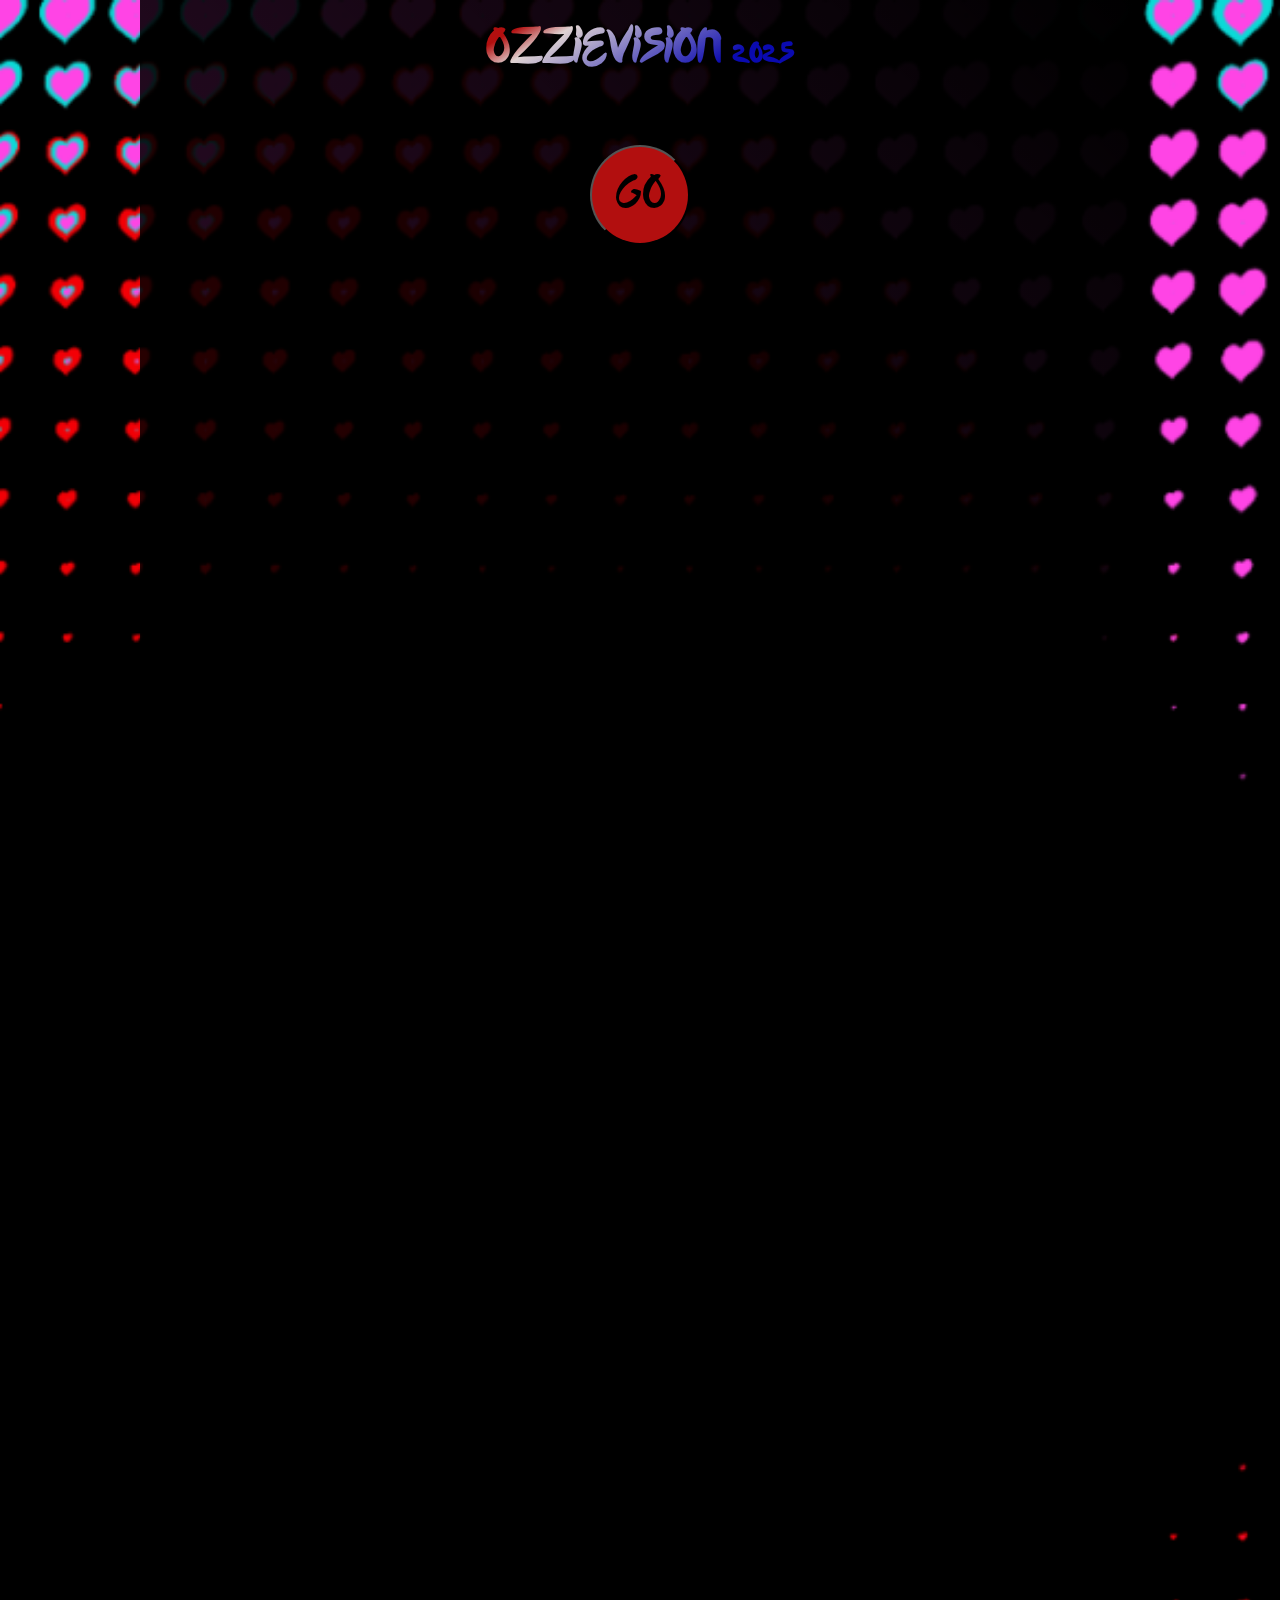
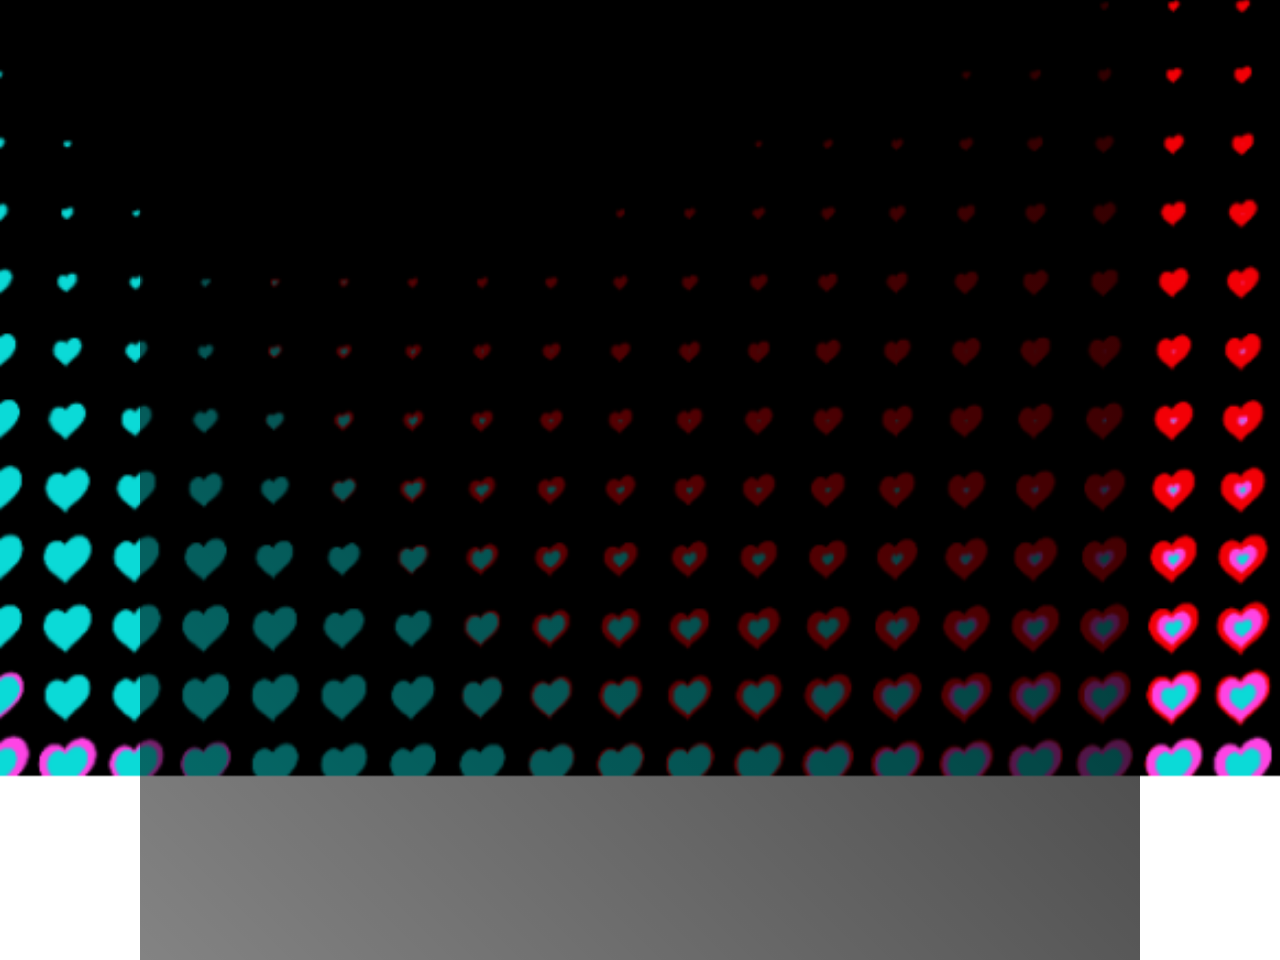
<file: landingpage.html>
<!DOCTYPE html>
<html lang="en">
    <head>
        <meta charset="utf-8" />
        <meta name="viewport" content="width=device-width, initial-scale=1.0" />
        <link rel="stylesheet" href="./styleslanding.css" />
        <title>Ozzievision Site</title>
        <link rel="preconnect" href="https://fonts.googleapis.com">
<link rel="preconnect" href="https://fonts.gstatic.com" crossorigin>
<link href="https://fonts.googleapis.com/css2?family=Cal+Sans&family=Single+Day&display=swap" rel="stylesheet">
    </head>
    <body>
    <h1>OZZIEVISION 2025</h1>
    <h2 id="declaration"></h2>
    <h2 id="twelveto"></h2>
    <div id="buttHolder">
    <button id="BUTT">GO</button>
    </div>
        <script src="./scriptlanding.js"></script>
    </body>
</html>
</file>
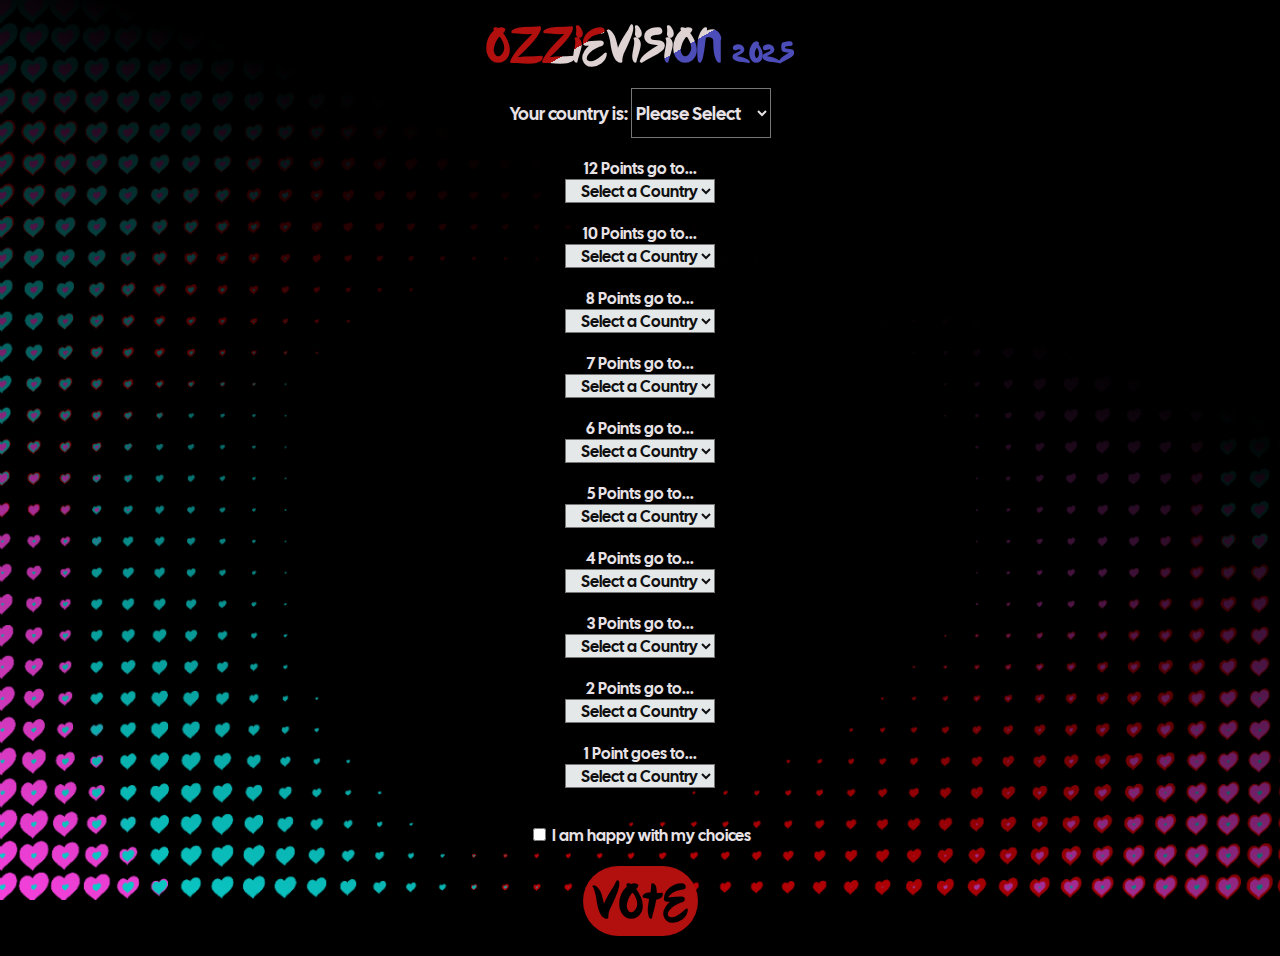
<file: oldindex.html>
<!DOCTYPE html>
<html lang="en">
    <head>
        <meta charset="utf-8" />
        <meta name="viewport" content="width=device-width, initial-scale=1.0, maximum-scale=1.0, user-scalable=no" />
        <link rel="stylesheet" href="./styles.css" />
        <title>Ozzievision Site</title>
        <link rel="preconnect" href="https://fonts.googleapis.com">
<link rel="preconnect" href="https://fonts.gstatic.com" crossorigin>
<link href="https://fonts.googleapis.com/css2?family=Cal+Sans&family=Single+Day&display=swap" rel="stylesheet">
    </head>
    <body>
<!-- CONTENT HERE-->
<h1 id="title">OZZIEVISION 2025</h1>
<h2 id="thank">Thank you for Voting!</h2>
<form id="form" method="post" action="https://fabform.io/f/uzSauBx">
<div id="myContainer">
<label id="myCountryText" for="your-country">Your country is: </label>
<select id="your-country" name="homeCountry" required>
<option value="" disabled selected>Please Select</option> 
<option value="Finland">Finland</option>
<option value="Germany">Germany</option>
<option value="Sweden">Sweden</option>
<option value="Malta">Malta</option>
<option value="Norway">Norway</option>
<option value="Austria">Austria</option>
<option value="Estonia">Estonia</option>
<option value="Denmark">Denmark</option>
<option value="Netherlands">Netherlands</option>
<option value="Australia">Australia</option>
<option value="Portugal">Portugal</option>
<option value="Croatia">Croatia</option>
</select>
</div>

<!--DROPDOWNS BELOW action="/action_page.php"-->

    <div id="ddContainer">
<label for="dd1">12 Points go to...</label>
<select class="dropDown" id="dd1" name="Points12" required>
    <option value="" disabled selected>Select a Country</option>
    <option value="Poland">Poland</option>
    <option value="Ireland">Ireland</option>
    <option value="France">France</option>
    <option value="Denmark">Denmark</option>
    <option value="Portugal">Portugal</option>
    <option value="Czechia">Czechia</option>
    <option value="Finland">Finland</option>
    <option value="Croatia">Croatia</option>
    <option value="Australia">Australia</option>
    <option value="Albania">Albania</option>
    <option value="Iceland">Iceland</option>
    <option value="Sweden">Sweden</option>
    <option value="Armenia">Armenia</option>
    <option value="Austria">Austria</option>
    <option value="Ukraine">Ukraine</option>
    <option value="Germany">Germany</option>
    <option value="Spain">Spain</option>
    <option value="Switzerland">Switzerland</option>
    <option value="Netherlands">Netherlands</option>
    <option value="Estonia">Estonia</option>
    <option value="Belgium">Belgium</option>
    <option value="Greece">Greece</option>
    <option value="Norway">Norway</option>
    <option value="Latvia">Latvia</option>
    <option value="Italy">Italy</option>
    <option value="Malta">Malta</option>
</select>
<label for="dd2">10 Points go to...</label>
<select class="dropDown" id="dd2" name="Points10" required>
    <option value="" disabled selected>Select a Country</option>
    <option value="Poland">Poland</option>
    <option value="Ireland">Ireland</option>
    <option value="France">France</option>
    <option value="Denmark">Denmark</option>
    <option value="Portugal">Portugal</option>
    <option value="Czechia">Czechia</option>
    <option value="Finland">Finland</option>
    <option value="Croatia">Croatia</option>
    <option value="Australia">Australia</option>
    <option value="Albania">Albania</option>
    <option value="Iceland">Iceland</option>
    <option value="Sweden">Sweden</option>
    <option value="Armenia">Armenia</option>
    <option value="Austria">Austria</option>
    <option value="Ukraine">Ukraine</option>
    <option value="Germany">Germany</option>
    <option value="Spain">Spain</option>
    <option value="Switzerland">Switzerland</option>
    <option value="Netherlands">Netherlands</option>
    <option value="Estonia">Estonia</option>
    <option value="Belgium">Belgium</option>
    <option value="Greece">Greece</option>
    <option value="Norway">Norway</option>
    <option value="Latvia">Latvia</option>
    <option value="Italy">Italy</option>
    <option value="Malta">Malta</option>
</select>
<label for="dd3">8 Points go to...</label>
<select class="dropDown" id="dd3" name="Points8" required>
    <option value="" disabled selected>Select a Country</option>
    <option value="Poland">Poland</option>
    <option value="Ireland">Ireland</option>
    <option value="France">France</option>
    <option value="Denmark">Denmark</option>
    <option value="Portugal">Portugal</option>
    <option value="Czechia">Czechia</option>
    <option value="Finland">Finland</option>
    <option value="Croatia">Croatia</option>
    <option value="Australia">Australia</option>
    <option value="Albania">Albania</option>
    <option value="Iceland">Iceland</option>
    <option value="Sweden">Sweden</option>
    <option value="Armenia">Armenia</option>
    <option value="Austria">Austria</option>
    <option value="Ukraine">Ukraine</option>
    <option value="Germany">Germany</option>
    <option value="Spain">Spain</option>
    <option value="Switzerland">Switzerland</option>
    <option value="Netherlands">Netherlands</option>
    <option value="Estonia">Estonia</option>
    <option value="Belgium">Belgium</option>
    <option value="Greece">Greece</option>
    <option value="Norway">Norway</option>
    <option value="Latvia">Latvia</option>
    <option value="Italy">Italy</option>
    <option value="Malta">Malta</option>
</select>
<label for="dd4">7 Points go to...</label>
<select class="dropDown" id="dd4" name="Points7" required>
    <option value="" disabled selected>Select a Country</option>
    <option value="Poland">Poland</option>
    <option value="Ireland">Ireland</option>
    <option value="France">France</option>
    <option value="Denmark">Denmark</option>
    <option value="Portugal">Portugal</option>
    <option value="Czechia">Czechia</option>
    <option value="Finland">Finland</option>
    <option value="Croatia">Croatia</option>
    <option value="Australia">Australia</option>
    <option value="Albania">Albania</option>
    <option value="Iceland">Iceland</option>
    <option value="Sweden">Sweden</option>
    <option value="Armenia">Armenia</option>
    <option value="Austria">Austria</option>
    <option value="Ukraine">Ukraine</option>
    <option value="Germany">Germany</option>
    <option value="Spain">Spain</option>
    <option value="Switzerland">Switzerland</option>
    <option value="Netherlands">Netherlands</option>
    <option value="Estonia">Estonia</option>
    <option value="Belgium">Belgium</option>
    <option value="Greece">Greece</option>
    <option value="Norway">Norway</option>
    <option value="Latvia">Latvia</option>
    <option value="Italy">Italy</option>
    <option value="Malta">Malta</option>
</select>
<label for="dd5">6 Points go to...</label>
<select class="dropDown" id="dd5" name="Points6" required>
    <option value="" disabled selected>Select a Country</option>
    <option value="Poland">Poland</option>
    <option value="Ireland">Ireland</option>
    <option value="France">France</option>
    <option value="Denmark">Denmark</option>
    <option value="Portugal">Portugal</option>
    <option value="Czechia">Czechia</option>
    <option value="Finland">Finland</option>
    <option value="Croatia">Croatia</option>
    <option value="Australia">Australia</option>
    <option value="Albania">Albania</option>
    <option value="Iceland">Iceland</option>
    <option value="Sweden">Sweden</option>
    <option value="Armenia">Armenia</option>
    <option value="Austria">Austria</option>
    <option value="Ukraine">Ukraine</option>
    <option value="Germany">Germany</option>
    <option value="Spain">Spain</option>
    <option value="Switzerland">Switzerland</option>
    <option value="Netherlands">Netherlands</option>
    <option value="Estonia">Estonia</option>
    <option value="Belgium">Belgium</option>
    <option value="Greece">Greece</option>
    <option value="Norway">Norway</option>
    <option value="Latvia">Latvia</option>
    <option value="Italy">Italy</option>
    <option value="Malta">Malta</option>
</select>
<label for="dd6">5 Points go to...</label>
<select class="dropDown" id="dd6" name="Points5" required>
    <option value="" disabled selected>Select a Country</option>
    <option value="Poland">Poland</option>
    <option value="Ireland">Ireland</option>
    <option value="France">France</option>
    <option value="Denmark">Denmark</option>
    <option value="Portugal">Portugal</option>
    <option value="Czechia">Czechia</option>
    <option value="Finland">Finland</option>
    <option value="Croatia">Croatia</option>
    <option value="Australia">Australia</option>
    <option value="Albania">Albania</option>
    <option value="Iceland">Iceland</option>
    <option value="Sweden">Sweden</option>
    <option value="Armenia">Armenia</option>
    <option value="Austria">Austria</option>
    <option value="Ukraine">Ukraine</option>
    <option value="Germany">Germany</option>
    <option value="Spain">Spain</option>
    <option value="Switzerland">Switzerland</option>
    <option value="Netherlands">Netherlands</option>
    <option value="Estonia">Estonia</option>
    <option value="Belgium">Belgium</option>
    <option value="Greece">Greece</option>
    <option value="Norway">Norway</option>
    <option value="Latvia">Latvia</option>
    <option value="Italy">Italy</option>
    <option value="Malta">Malta</option>
</select>
<label for="dd7">4 Points go to...</label>
<select class="dropDown" id="dd7" name="Points4" required>
    <option value="" disabled selected>Select a Country</option>
    <option value="Poland">Poland</option>
    <option value="Ireland">Ireland</option>
    <option value="France">France</option>
    <option value="Denmark">Denmark</option>
    <option value="Portugal">Portugal</option>
    <option value="Czechia">Czechia</option>
    <option value="Finland">Finland</option>
    <option value="Croatia">Croatia</option>
    <option value="Australia">Australia</option>
    <option value="Albania">Albania</option>
    <option value="Iceland">Iceland</option>
    <option value="Sweden">Sweden</option>
    <option value="Armenia">Armenia</option>
    <option value="Austria">Austria</option>
    <option value="Ukraine">Ukraine</option>
    <option value="Germany">Germany</option>
    <option value="Spain">Spain</option>
    <option value="Switzerland">Switzerland</option>
    <option value="Netherlands">Netherlands</option>
    <option value="Estonia">Estonia</option>
    <option value="Belgium">Belgium</option>
    <option value="Greece">Greece</option>
    <option value="Norway">Norway</option>
    <option value="Latvia">Latvia</option>
    <option value="Italy">Italy</option>
    <option value="Malta">Malta</option>
</select>
<label for="dd8">3 Points go to...</label>
<select class="dropDown" id="dd8" name="Points3" required>
    <option value="" disabled selected>Select a Country</option>
    <option value="Poland">Poland</option>
    <option value="Ireland">Ireland</option>
    <option value="France">France</option>
    <option value="Denmark">Denmark</option>
    <option value="Portugal">Portugal</option>
    <option value="Czechia">Czechia</option>
    <option value="Finland">Finland</option>
    <option value="Croatia">Croatia</option>
    <option value="Australia">Australia</option>
    <option value="Albania">Albania</option>
    <option value="Iceland">Iceland</option>
    <option value="Sweden">Sweden</option>
    <option value="Armenia">Armenia</option>
    <option value="Austria">Austria</option>
    <option value="Ukraine">Ukraine</option>
    <option value="Germany">Germany</option>
    <option value="Spain">Spain</option>
    <option value="Switzerland">Switzerland</option>
    <option value="Netherlands">Netherlands</option>
    <option value="Estonia">Estonia</option>
    <option value="Belgium">Belgium</option>
    <option value="Greece">Greece</option>
    <option value="Norway">Norway</option>
    <option value="Latvia">Latvia</option>
    <option value="Italy">Italy</option>
    <option value="Malta">Malta</option>
</select>
<label for="dd9">2 Points go to...</label>
<select class="dropDown" id="dd9" name="Points2" required>
    <option value="" disabled selected>Select a Country</option>
    <option value="Poland">Poland</option>
    <option value="Ireland">Ireland</option>
    <option value="France">France</option>
    <option value="Denmark">Denmark</option>
    <option value="Portugal">Portugal</option>
    <option value="Czechia">Czechia</option>
    <option value="Finland">Finland</option>
    <option value="Croatia">Croatia</option>
    <option value="Australia">Australia</option>
    <option value="Albania">Albania</option>
    <option value="Iceland">Iceland</option>
    <option value="Sweden">Sweden</option>
    <option value="Armenia">Armenia</option>
    <option value="Austria">Austria</option>
    <option value="Ukraine">Ukraine</option>
    <option value="Germany">Germany</option>
    <option value="Spain">Spain</option>
    <option value="Switzerland">Switzerland</option>
    <option value="Netherlands">Netherlands</option>
    <option value="Estonia">Estonia</option>
    <option value="Belgium">Belgium</option>
    <option value="Greece">Greece</option>
    <option value="Norway">Norway</option>
    <option value="Latvia">Latvia</option>
    <option value="Italy">Italy</option>
    <option value="Malta">Malta</option>
</select>
<label for="dd10">1 Point goes to...</label>
<select class="dropDown" id="dd10" name="Points1" required>
    <option value="" disabled selected>Select a Country</option>
    <option value="Poland">Poland</option>
    <option value="Ireland">Ireland</option>
    <option value="France">France</option>
    <option value="Denmark">Denmark</option>
    <option value="Portugal">Portugal</option>
    <option value="Czechia">Czechia</option>
    <option value="Finland">Finland</option>
    <option value="Croatia">Croatia</option>
    <option value="Australia">Australia</option>
    <option value="Albania">Albania</option>
    <option value="Iceland">Iceland</option>
    <option value="Sweden">Sweden</option>
    <option value="Armenia">Armenia</option>
    <option value="Austria">Austria</option>
    <option value="Ukraine">Ukraine</option>
    <option value="Germany">Germany</option>
    <option value="Spain">Spain</option>
    <option value="Switzerland">Switzerland</option>
    <option value="Netherlands">Netherlands</option>
    <option value="Estonia">Estonia</option>
    <option value="Belgium">Belgium</option>
    <option value="Greece">Greece</option>
    <option value="Norway">Norway</option>
    <option value="Latvia">Latvia</option>
    <option value="Italy">Italy</option>
    <option value="Malta">Malta</option>
</select>
<label for="check">
<input type="checkbox" id="check" required></input>    I am happy with my choices</label>
<button id="bttn" type="submit"> VOTE </button>
</div> 
</form>
    <script src="./script.js"></script>
    </body>
</html>
</file>
<file: styles.css>
@font-face { font-family: Custom; 
    src: url('538EurofanEurovision-veLA.ttf') format('truetype'); 
} 

html {
    /*background-color: rgb(26, 3, 26);*/
    background-image: url("background.png");
    background-attachment: fixed;
    background-position-x: center;
    overflow-x: hidden;
    background-color: black;
}
body {
    display: flex;
    align-content: center;
    justify-content: center;
    flex-direction: column !important;
    background-image: linear-gradient(20deg, rgba(0, 0, 0, 0), rgba(0, 0, 0, 0.321)30%, rgba(0, 0, 0, 1) 70%, rgba(0, 0, 0, 1));
    margin: 0;
    width: 100vw;
    height: auto;
}
#title {
    font-family: Custom, impact;
    background-image: linear-gradient(-30deg,rgb(77, 77, 186) 0%, rgb(77, 77, 186)  40%, rgb(222, 210, 210) 40%, rgb(222, 210, 210) 66%, rgb(178, 15, 15) 66%, rgb(178, 15, 15) 100%);
    color: transparent;
    background-clip: text;
    display: inline-flex;
    background-attachment: absolute;
    font-size: 50px;
    text-align: center;
    margin: 20px auto auto auto !important;
    width: auto;
}
#myContainer {
    flex-direction: row;
    text-align: center;
    margin: auto;
}
#myCountryText {
    font-family: 'Cal Sans', impact;
    color: rgb(232, 226, 230);
    font-size: 18px;
    text-align: center;
    margin: auto;
}
#your-country {
    font-family: 'Cal Sans', impact;
    color: rgb(232, 226, 230);
    font-size: 18px;
    width: 140px;
    height: 50px;
    background-color: black;
    margin: 10px 0 20px 0;
}
#ddContainer{
    display: flex;
    flex-direction: column;
    padding: 0 20px 20px 20px;
    border-radius: 30px;
    align-items: center;
}
label{
    color: rgb(232, 226, 230);
    font-family: "Cal Sans", Impact;
}
.dropDown {
    width: 150px;
    height: 24px;
    background-color: rgb(228, 232, 232);
    font-family: 'Cal Sans';
    font-size: 16px;
    text-align: right;
    color:rgb(16, 15, 16);
    margin-bottom: 20px;
}
#check {
    font-family: 'Cal Sans';
    font-size: 16px;
    color: rgb(232, 226, 230);
    margin-top: 20px;
}
#bttn {
    font-size: 50px;
    background-color:rgb(178, 15, 15);
    color: black;
    font-family: Custom, Impact;
    font-weight: bold;
    border: 0;
    border-radius: 50px;
    margin-top: 20px;
    padding: 10px 10px 2px 10px;
}
#bttn:hover {
    background-color:rgb(220, 31, 185);
}
#thank {
    font-family: 'Cal Sans', impact;
    color: rgb(232, 226, 230);
    font-size: 20px;
    text-align: center;
    margin: 150px 0;
    display: none;

}
</file>
<file: styleslanding.css>
@font-face { font-family: Custom; 
    src: url('538EurofanEurovision-veLA.ttf') format('truetype'); 
} 

html {
    /*background-color: rgb(26, 3, 26);*/
    background-image: url("background.png");
    background-size: 330%;
    background-position-x: center;
    background-attachment:fixed;
    background-repeat: no-repeat;
    display: flex;
    align-content: center;
    justify-content: center;
    overflow-x: hidden;
}
body {
    background-image: linear-gradient(45deg, rgba(0, 0, 0, 0.486), rgba(0, 0, 0, 0.788), rgb(0, 0, 0));
    padding: 20px;
    margin: 0;
    width: 75vw;
    height: 280vh;
}
h1 {
    font-family: Custom, impact;
    background-image: linear-gradient(-30deg,rgb(10, 10, 176) 0%, rgb(10, 10, 176) 40%, rgb(222, 210, 210) 60%, rgb(222, 210, 210) 55%, rgb(178, 15, 15) 65%, rgb(178, 15, 15) 100%);
    color: transparent;
    background-clip: text;
    font-size: 50px;
    text-align: center;
    margin: auto;
}
h2 {
    font-family: 'Cal Sans', impact;
    color: rgb(232, 226, 230);
    font-size: 20px;
    text-align: center;
    width: 70vw;
    margin-top: 10px;
    margin-left: 10px;
}
#buttHolder {
    justify-content: center;
    display: flex;
}
#BUTT {
    width: 100px;
    height: 100px;
    background-color: rgb(178, 15, 15);
    margin: 50px 0;
    border-radius: 50px;
    font-family: custom;
    color: black;
    font-size: 50px;
}
</file>
